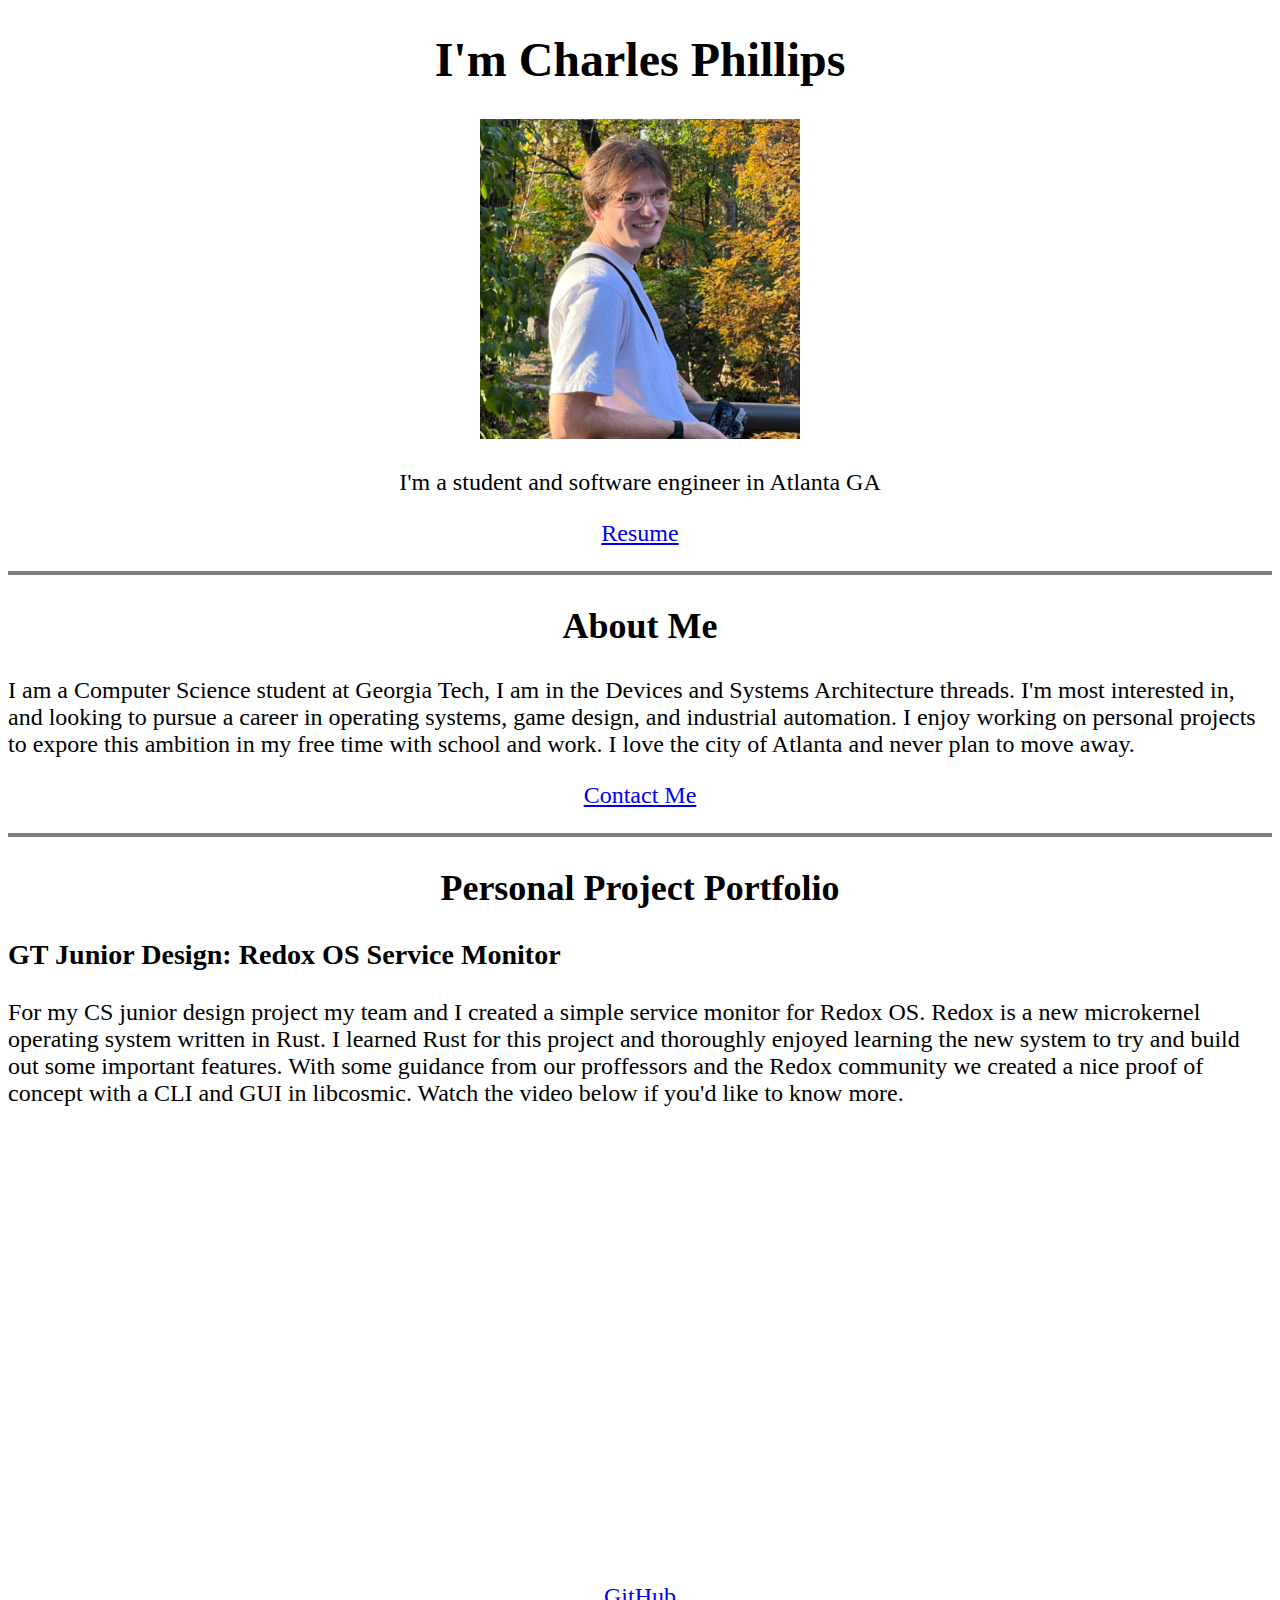
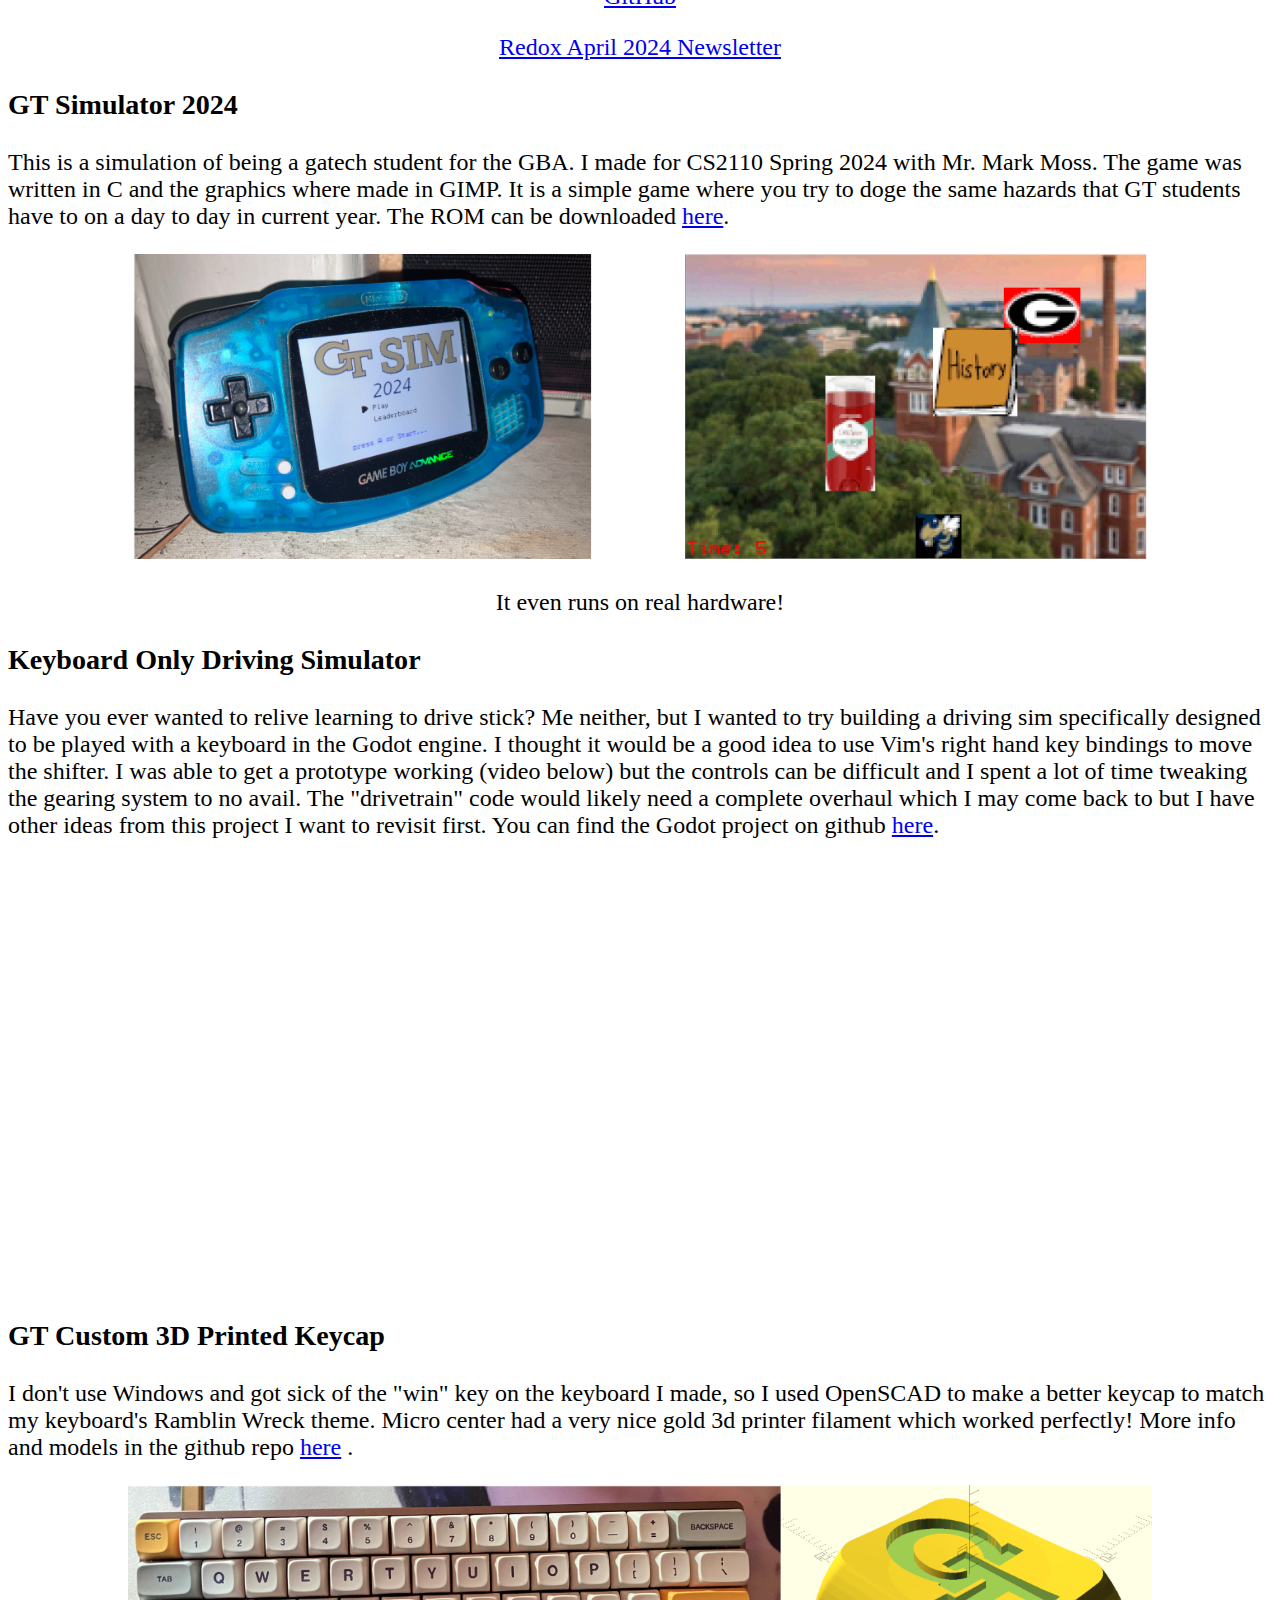
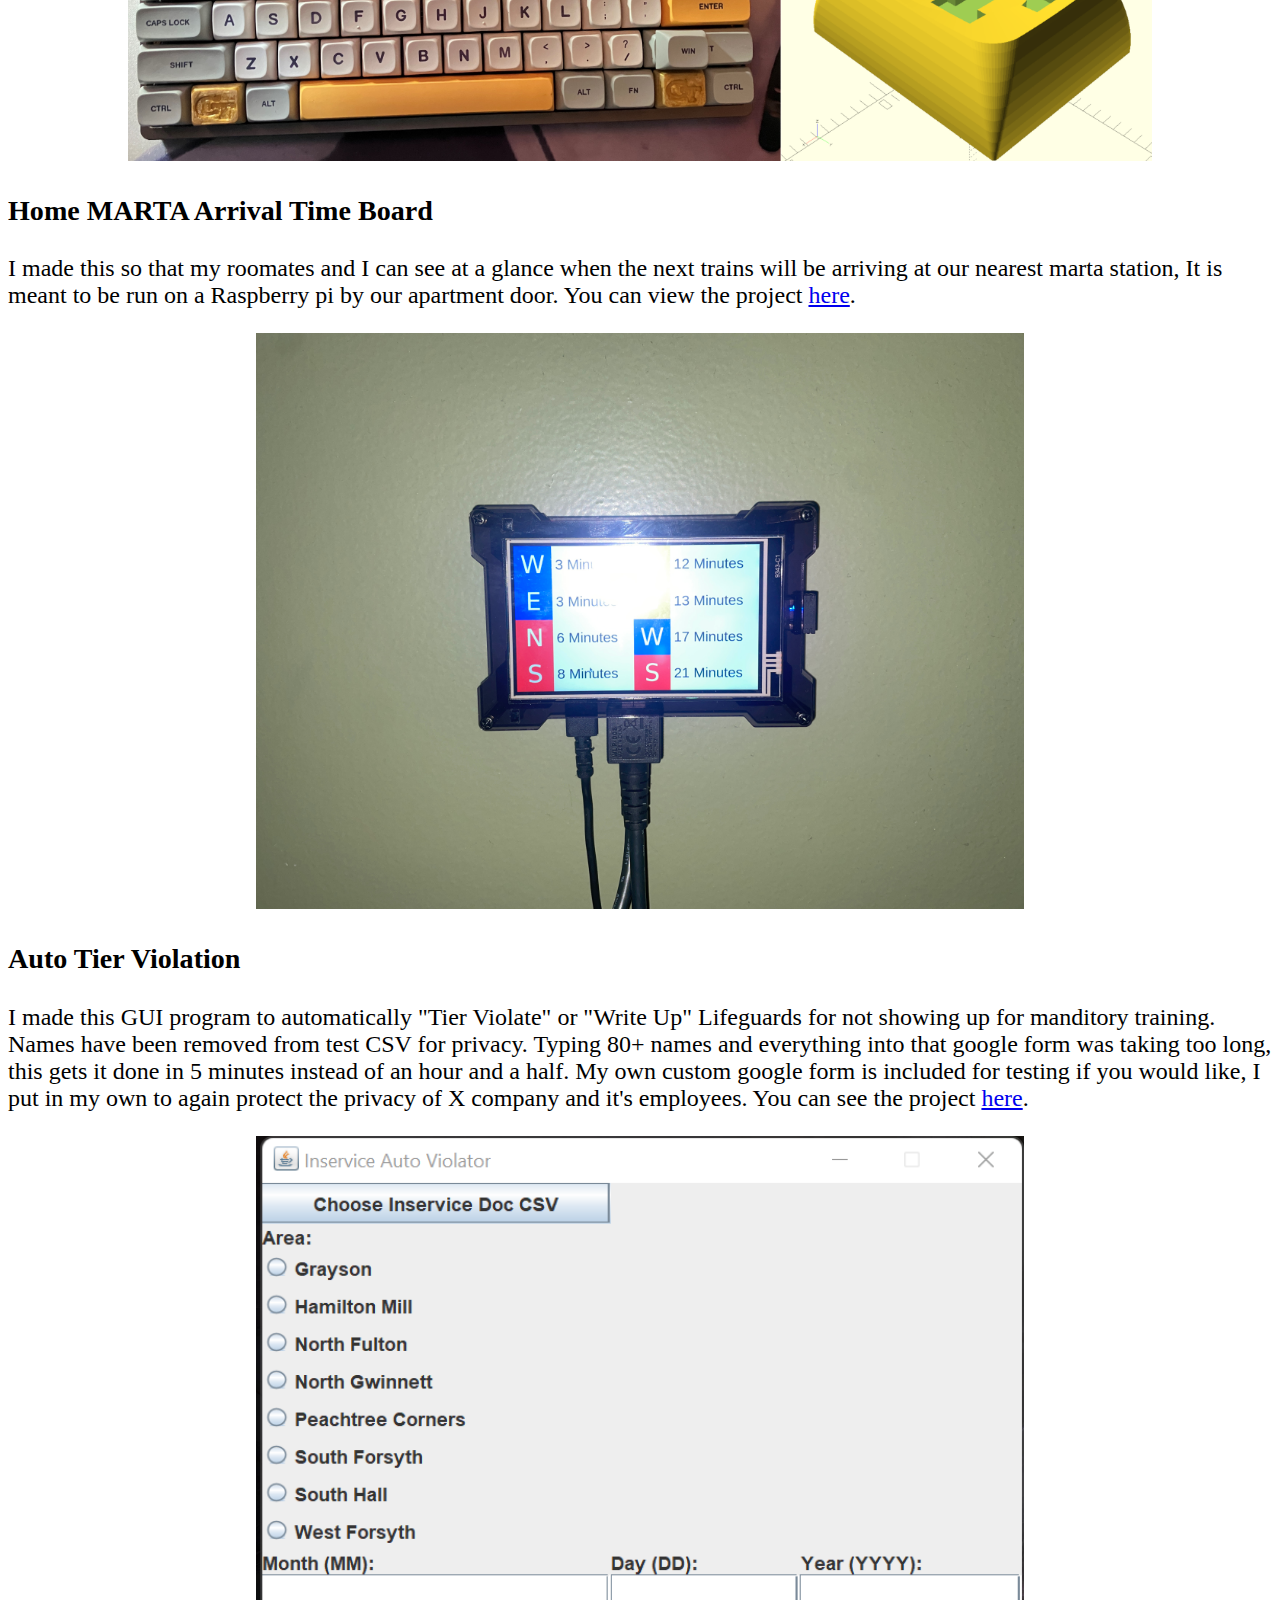
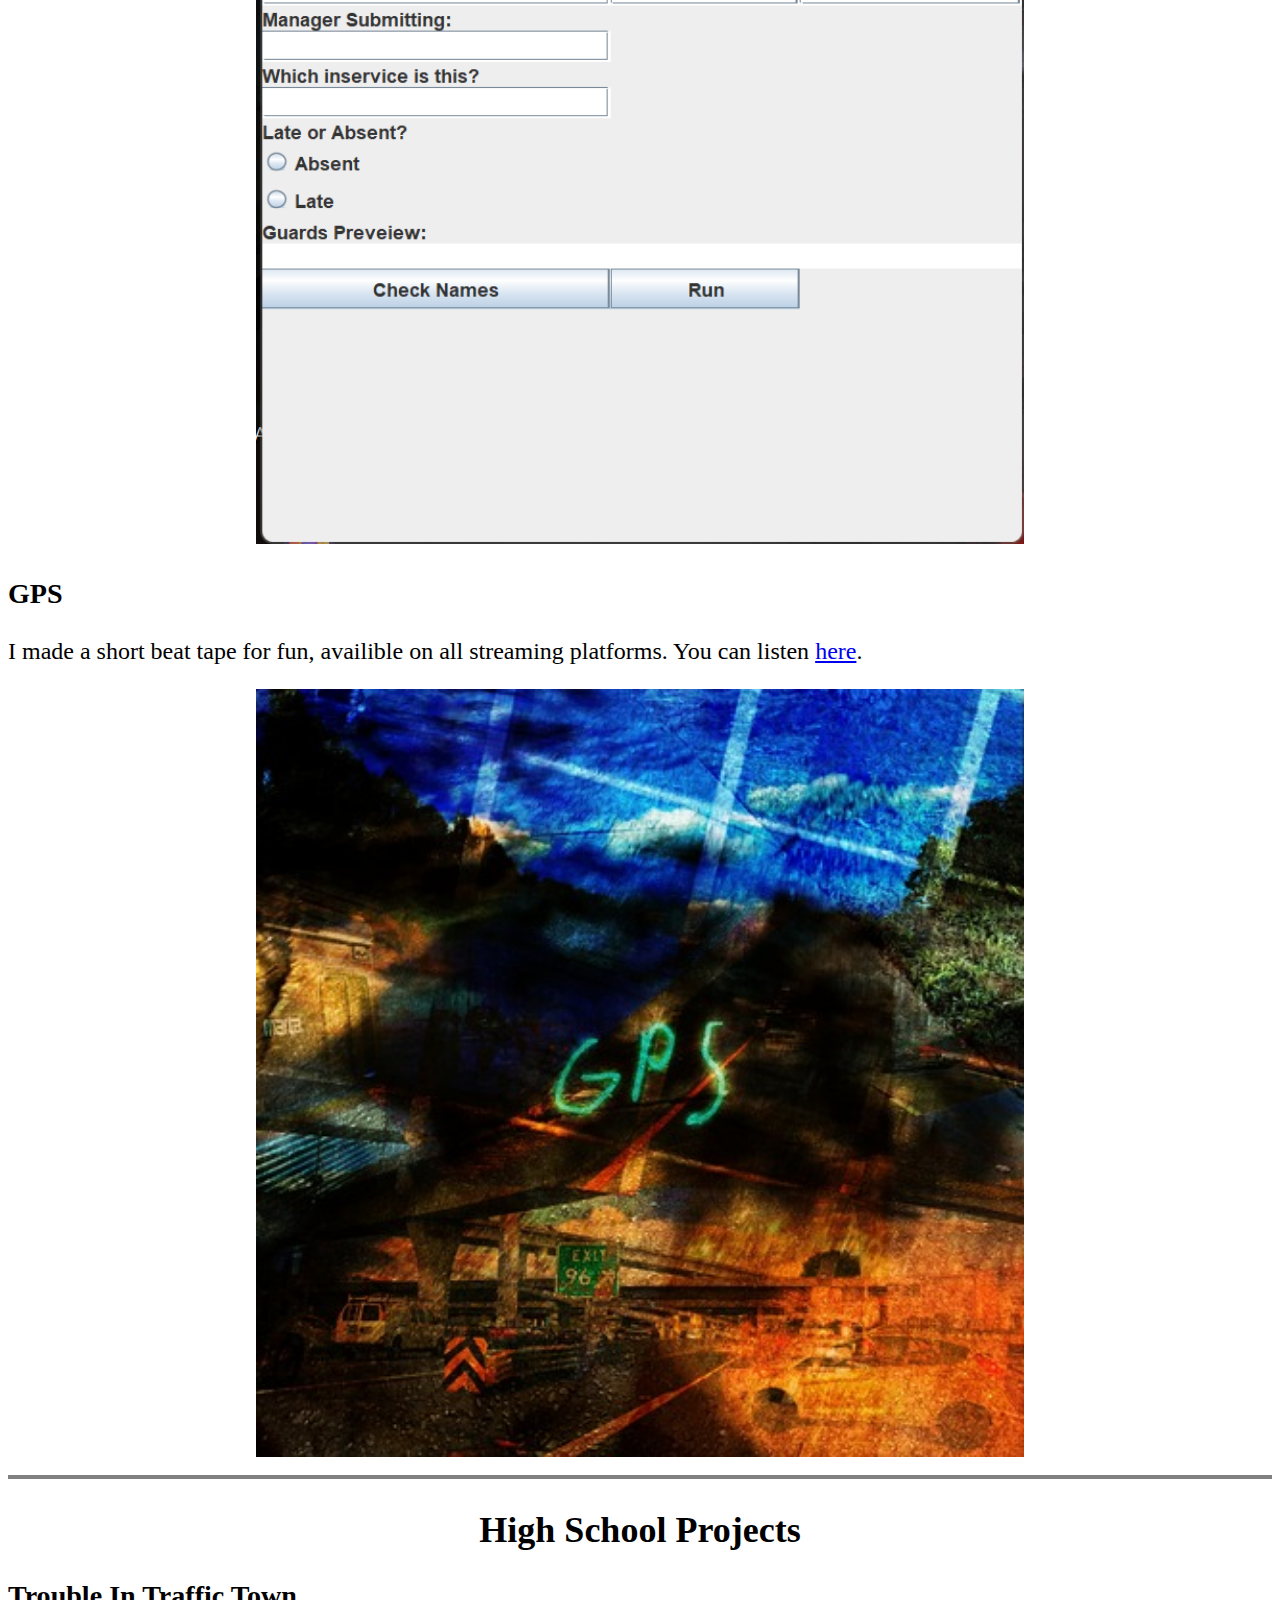
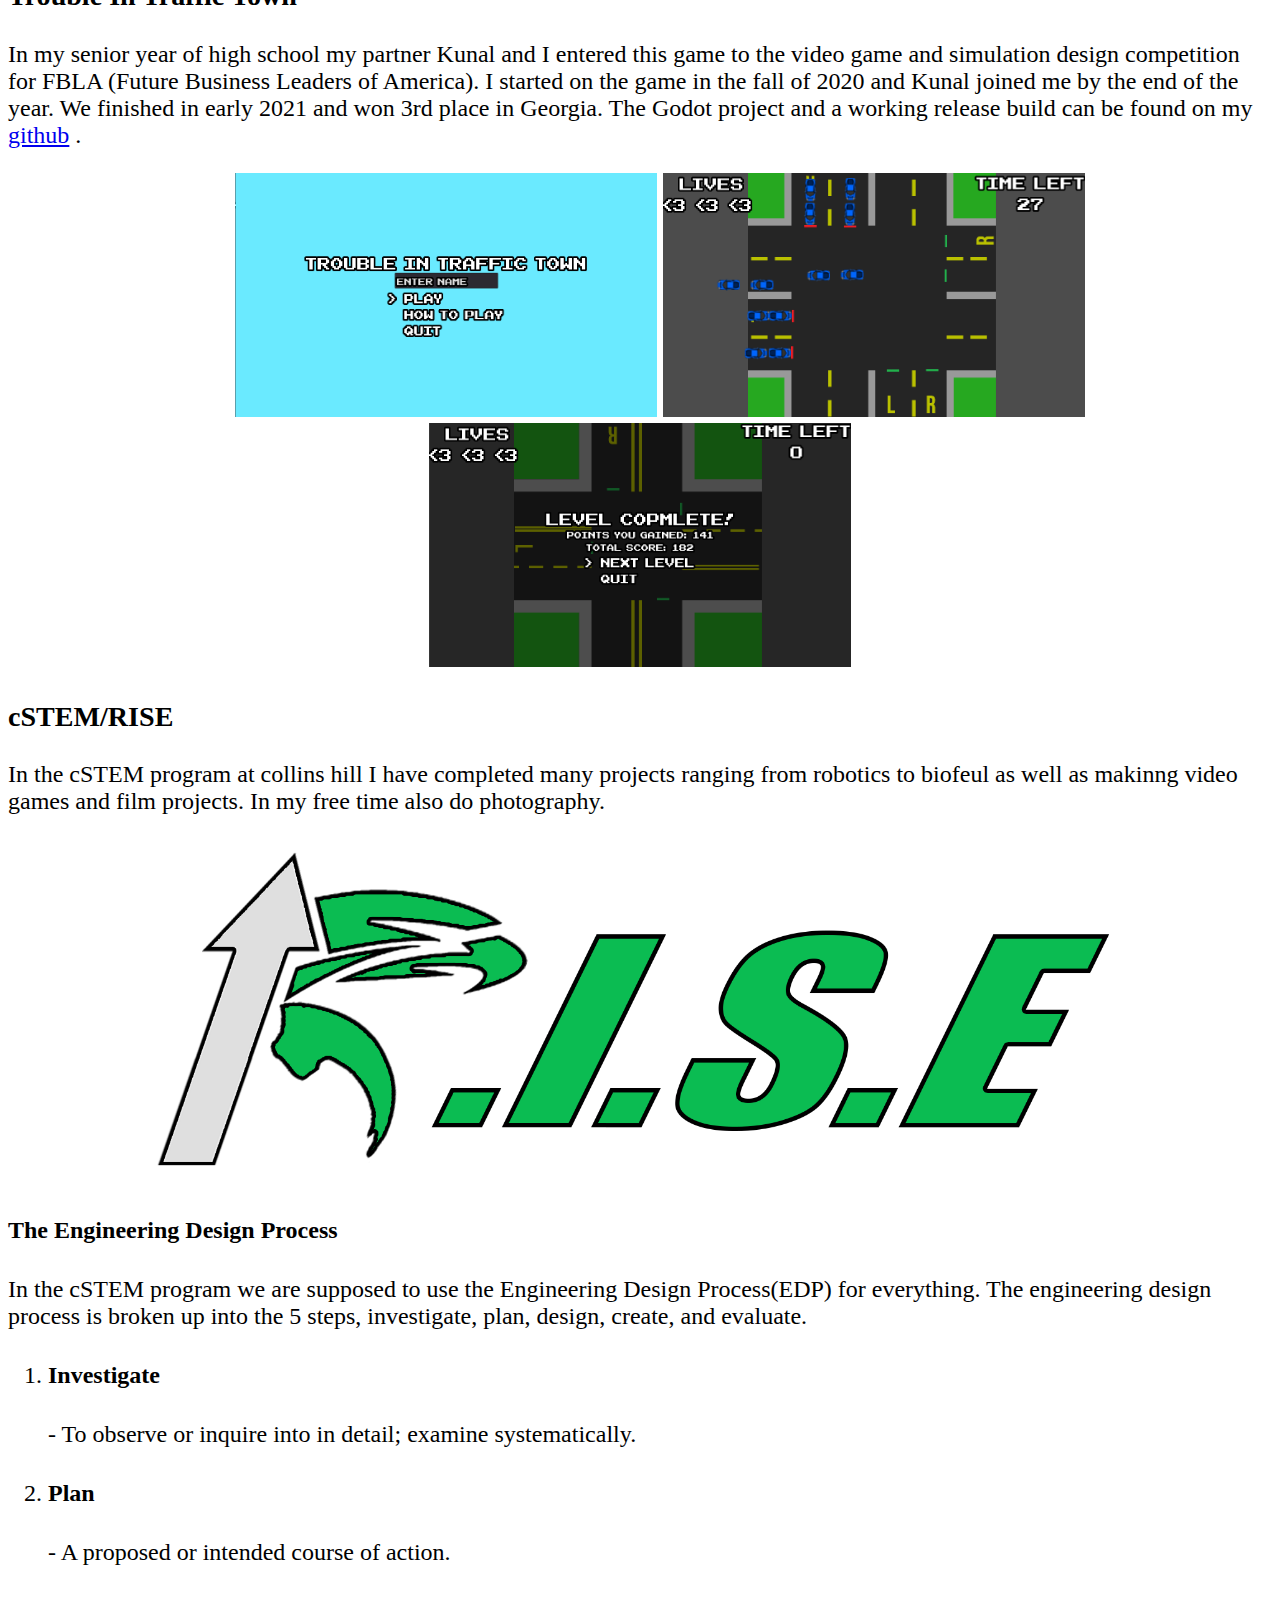
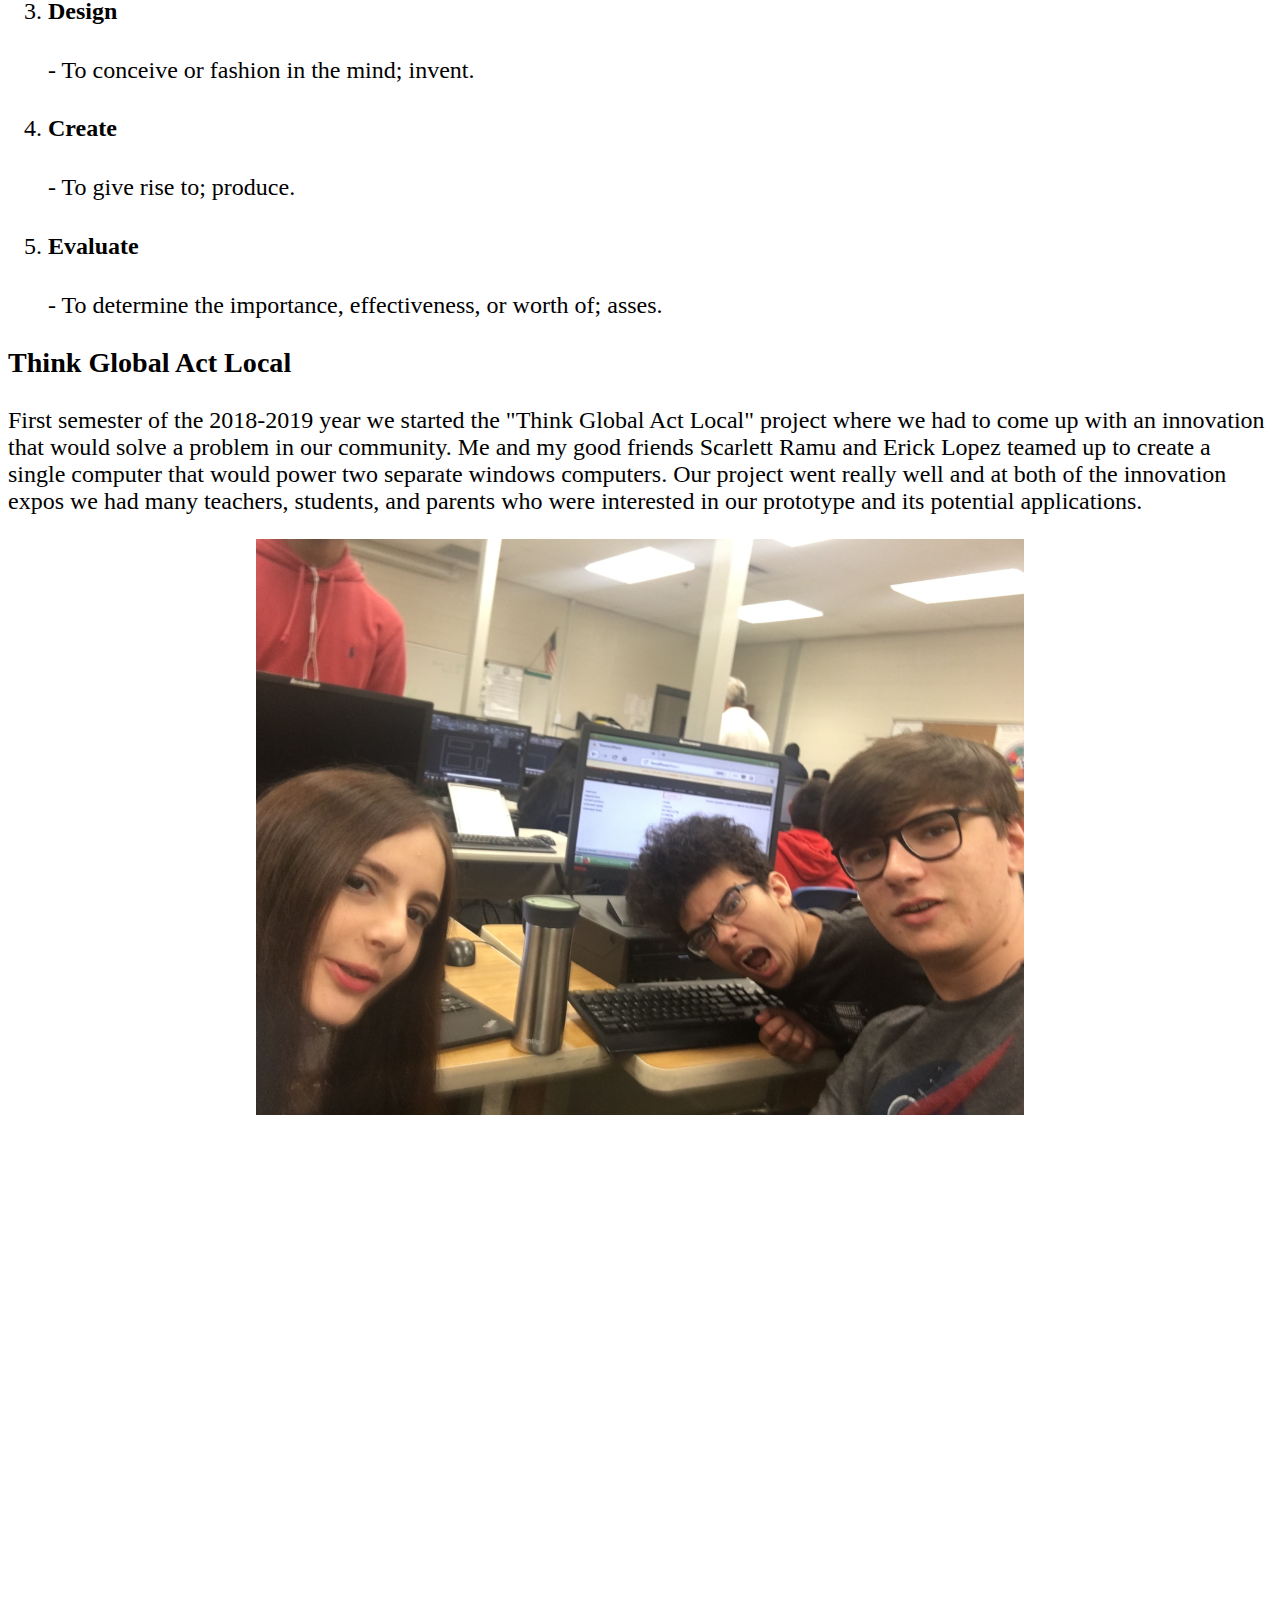
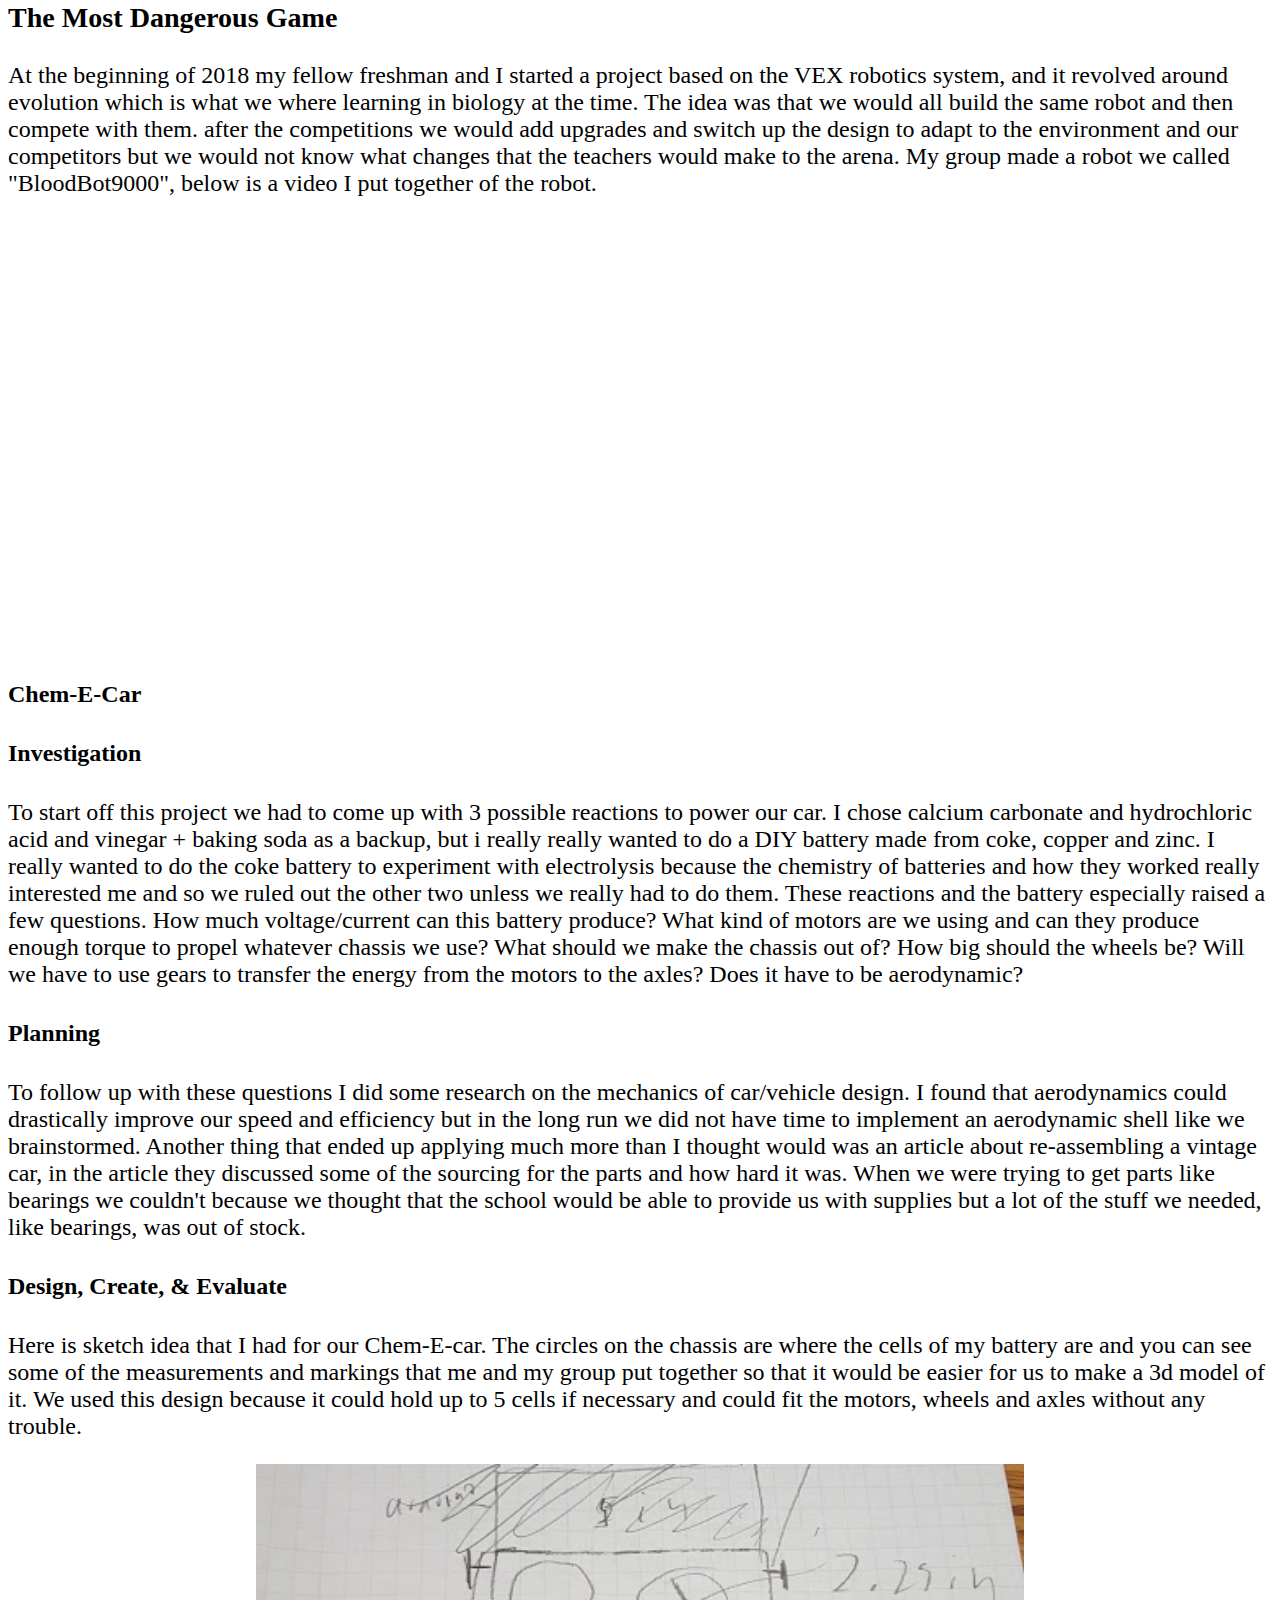
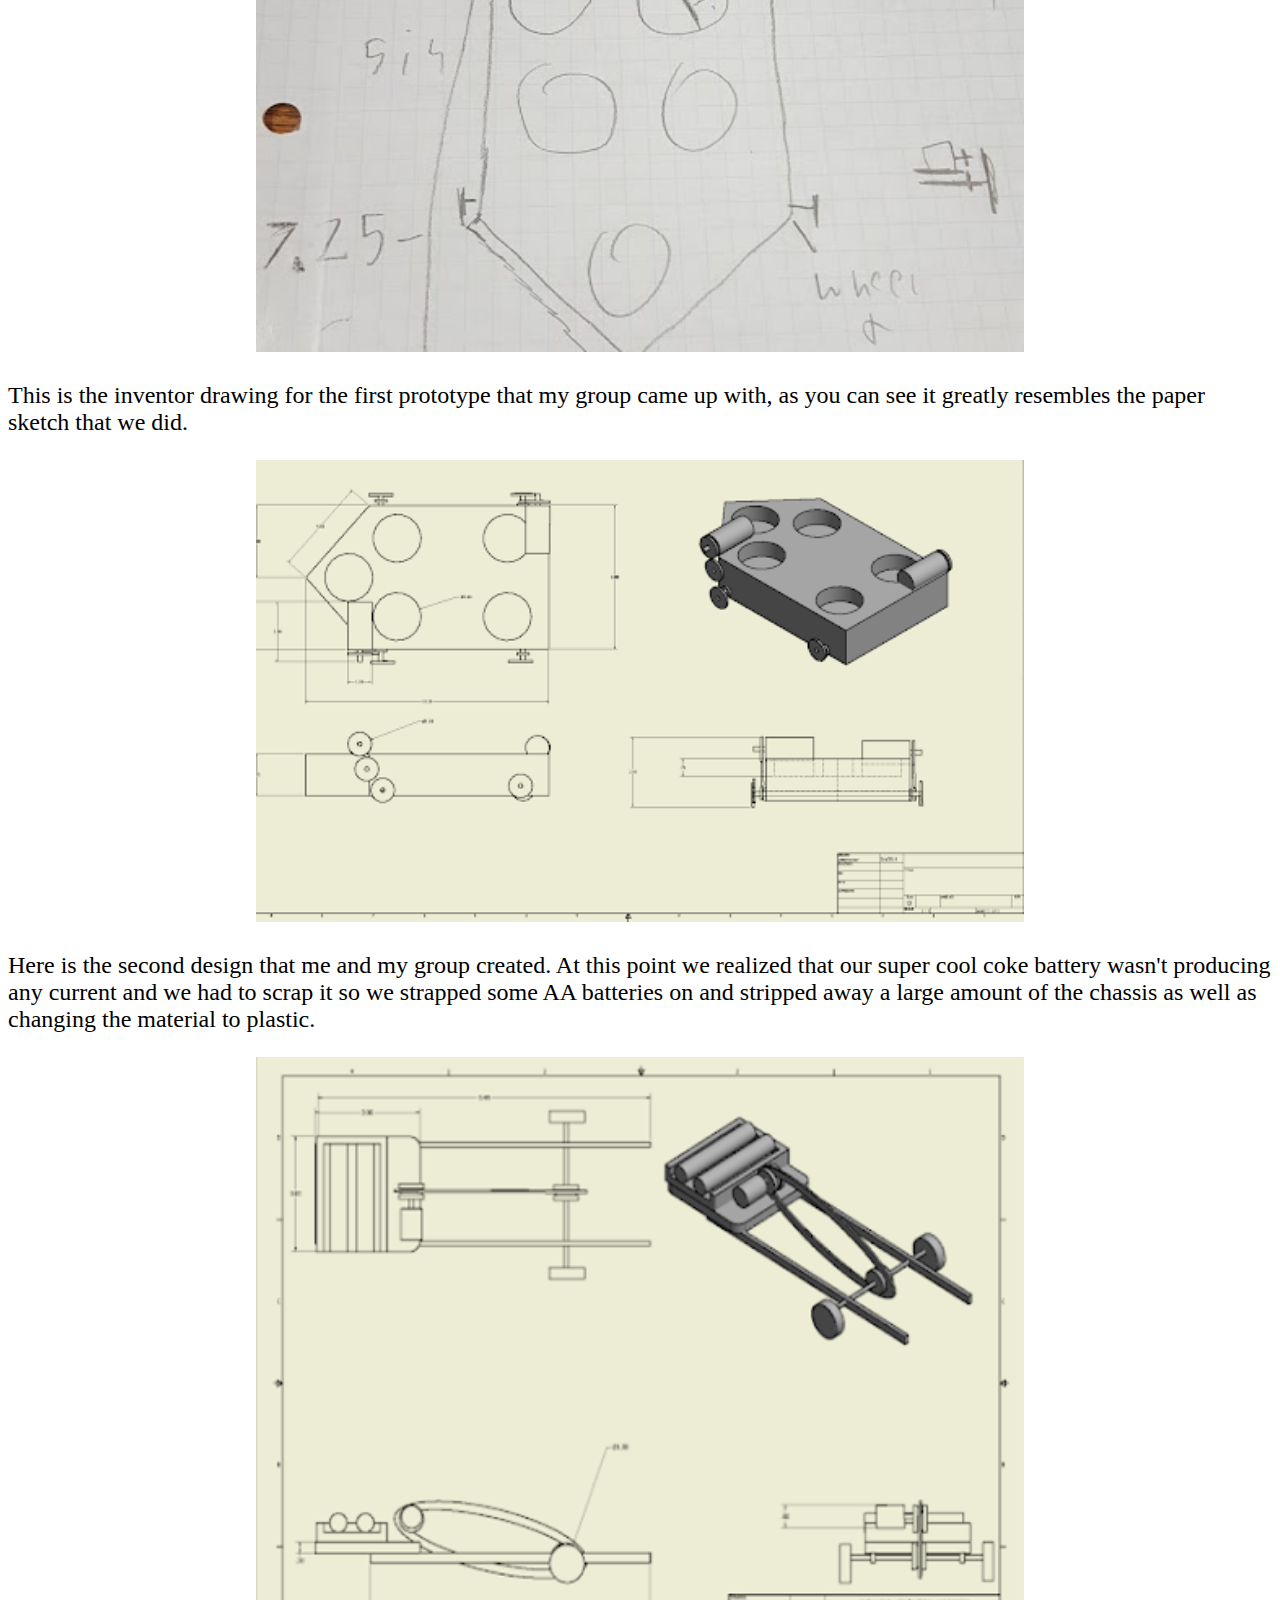
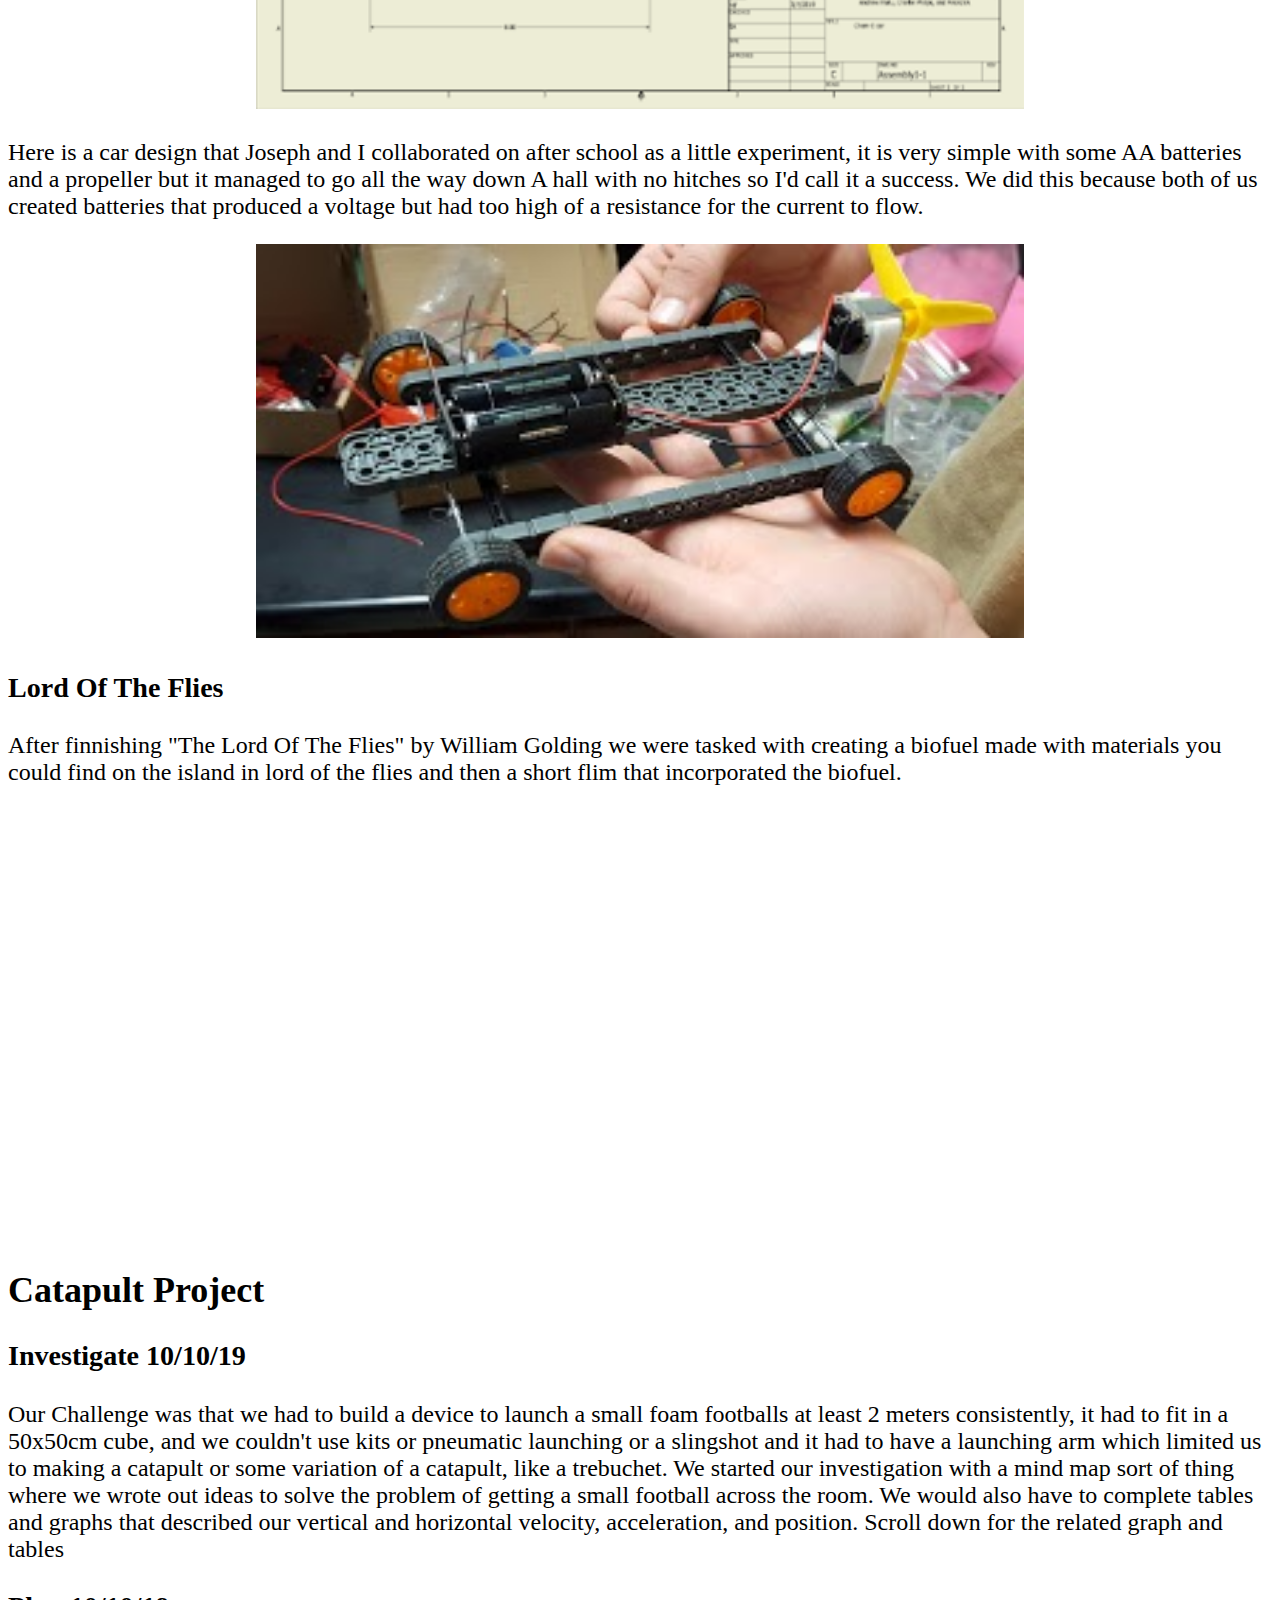
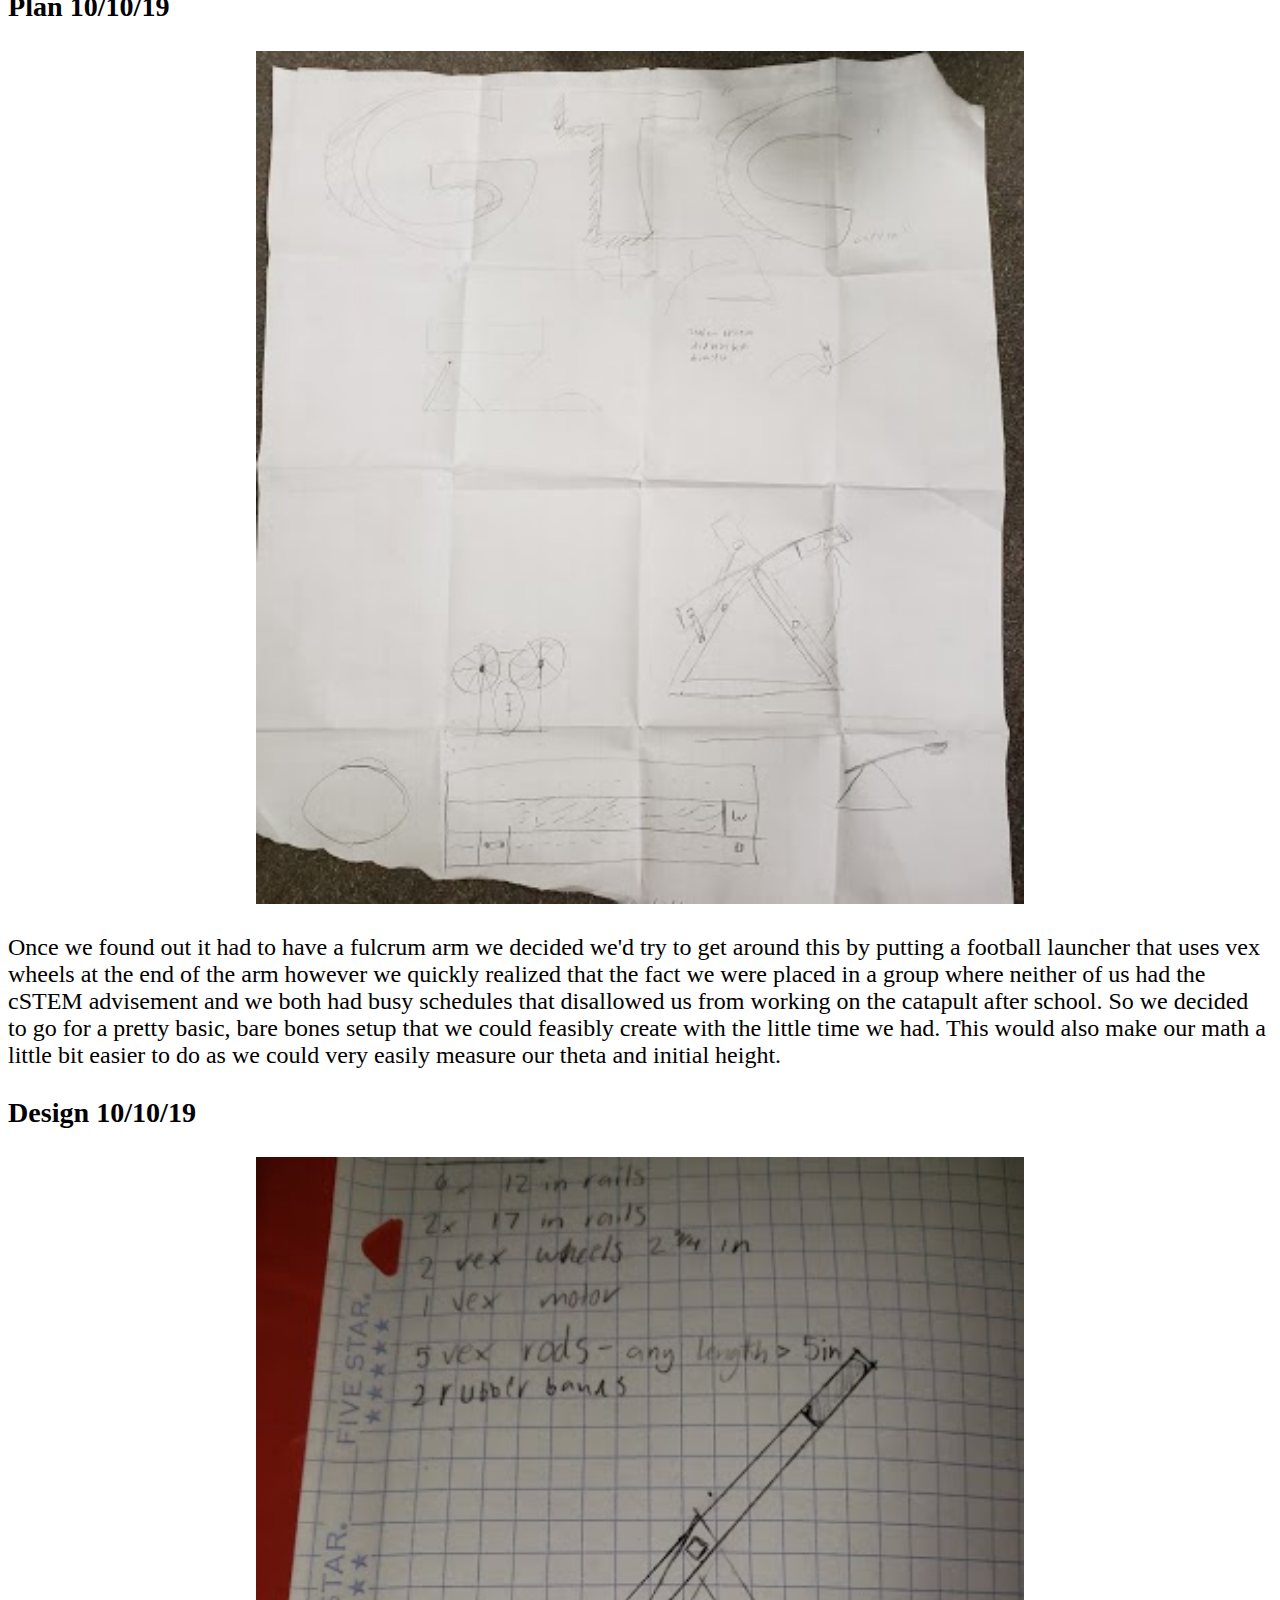
<file: index.html>
<!doctype html>
<html lang="en">

<style>
:root {
    color-scheme: light dark;
}
a:link {
  color: light-dark(#0000EE, aqua);
}
a:visited {
  color:light-dark(#551A8B, blueviolet);
}
a:hover, a:active {
  color:light-dark(#0000FF, aquamarine);
}
body {
  font-size: 1.5rem;
  background-color: light-dark(white, #222222);
  color: light-dark(black, rgb(238, 238, 238));
}
img, iframe{
    width: 60vw;
}
.bigimg {
  width: 80vw;
}
.medimg {
  width: 40vw;
}
.smallimg{
  width: 33vw;
}
iframe {
    height: 33vw;
    margin-left: 0%;
}
@media (min-width: 300px) {
  .portrait {
    width: 36vw;
  }
}
@media (min-width: 768px) {
  .portrait {
    width: 25vw;
  }
}
</style>

<head>
  <title>Charles Phillips</title>
  <meta charset="utf-8">
  <meta name="viewport" content="width=device-width, initial-scale=1, shrink-to-fit=no">

</head>
<!--style="font-size: 24px; background-color:#222222; color:rgb(238, 238, 238);"-->
<body data-spy="scroll" data-target=".site-navbar-target" data-offset="300" >



  <div class="site-wrap">

  <div class="site-blocks-cover overlay bg-light" id="home-section" style="text-align: center;">
    <h1 class="text-black">I'm Charles Phillips</h1>
    <img src="images/me.jpg" alt="Image" class="portrait">
    <p class="lead">I'm a student and software engineer in Atlanta GA</p>
    <p><a href="resume.pdf" class="btn smoothscroll btn-primary">Resume</a></p>
  </div>
  <hr noShade size=4>


  <h2 style="text-align: center;">About Me</h2>
  <a href="https://share.amuse.io/5SqkIT_oyG0q"></a>
  <p font-size="24px">I am a Computer Science student at Georgia Tech, I am in the Devices and Systems Architecture threads.
    I'm most interested in, and looking to pursue a career in operating systems, game design, and industrial automation. I enjoy working on personal
    projects to expore this ambition in my free time with school and work. I love the city of Atlanta and
    never plan to move away.</p>
  <p style="text-align: center;">
    <a href="#contact-section">Contact Me</a>
  </p>

  <hr noShade size=4>

  <section id="portfolio-section">
        <h2 style="text-align: center;">Personal Project Portfolio</h2>

          <h3 class="section-title">GT Junior Design: Redox OS Service Monitor</h3>
          <p>
            For my CS junior design project my team and I created a simple service monitor for Redox OS. Redox is a new microkernel operating system written in Rust. I learned Rust for this project and thoroughly enjoyed learning the new system to try and build out some important features. With some guidance from our proffessors and the Redox community we created a nice proof of concept with a CLI and GUI in libcosmic. Watch the video below if you'd like to know more.
          </p>
          <div style="text-align: center; align-items: center;">
            <iframe src="https://www.youtube.com/embed/lzeUhNs34CU?si=tTo_pzvZ8wGsh0f_" title="YouTube video player" frameborder="0" style="margin-left: 0vw" allow="accelerometer; autoplay; clipboard-write; encrypted-media; gyroscope; picture-in-picture; web-share" referrerpolicy="strict-origin-when-cross-origin" allowfullscreen></iframe>
            <p style="text-align: center;"><a href="https://github.com/CharlliePhillips/JIF-4328">GitHub</a></p>
            <p style="text-align: center;"><a href="https://www.redox-os.org/news/this-month-250430/">Redox April 2024 Newsletter</a></p>
          </div>

          <h3 class="section-title">GT Simulator 2024</h3>
          <p>This is a simulation of being a gatech student for the GBA. I made for CS2110 Spring 2024 with Mr. Mark Moss.
              The game was written in C and the graphics where made in GIMP. It is a simple game where you try to doge the same hazards that GT students have to on a day to day in current year. The ROM can be downloaded <a
              href="https://github.com/CharlliePhillips/GTSIMULATOR2024/releases/tag/1.0">here</a>.</p>
          <div style="align-items: center; text-align: center;">
            <img src="images/gtsim.png" alt="Image" class="bigimg">
            <p style="text-align: center;">It even runs on real hardware!</p>
          </div>

          <h3 class="section-title">Keyboard Only Driving Simulator</h3>
          <p>Have you ever wanted to relive learning to drive stick? Me neither, but I wanted to try building a driving sim specifically designed to be played with a keyboard in the Godot engine. I thought it would be a good idea to use Vim's right hand key bindings to move the shifter. I was able to get a prototype working (video below) but the controls can be difficult and I spent a lot of time tweaking the gearing system to no avail. The "drivetrain" code would likely need a complete overhaul which I may come back to but I have other ideas from this project I want to revisit first. You can find the Godot project on github <a
              href="https://github.com/CharlliePhillips/drive">here</a>.</p>
          <div style="text-align: center;">
            <iframe width="500" height="281" src="https://www.youtube.com/embed/fP_7vIZ4igs?si=keXci5gBVJmAeRmO" title="YouTube video player" frameborder="0" allow="accelerometer; autoplay; clipboard-write; encrypted-media; gyroscope; picture-in-picture; web-share" referrerpolicy="strict-origin-when-cross-origin" allowfullscreen></iframe>
          </div>

          <h3 class="section-title">GT Custom 3D Printed Keycap</h3>
          <p>
            I don't use Windows and got sick of the "win" key on the keyboard I made, so I used OpenSCAD to make a better keycap to match my keyboard's Ramblin Wreck theme. Micro center had a very nice gold 3d printer filament which worked perfectly! More info and models in the github repo <a href="https://github.com/CharlliePhillips/GTXDA125U-Keycap">here</a>
            .
          </p>
          <div style="text-align: center;">
            <img src="images/keycap.png" alt="Image" class="bigimg">
          </div>


          <h3 class="section-title">Home MARTA Arrival Time Board</h3>
          <p>I made this so that my roomates and I can see at a glance when the next trains will be arriving at our
            nearest marta station, It is meant to be run on a Raspberry pi
            by our apartment door. You can view the project <a
              href="https://github.com/CharlliePhillips/HomeMartaBoard">here</a>.</p>
          <div style="text-align: center;">
            <img src="images/marta.JPG" alt="Image">
          </div>

          <h3 class="section-title">Auto Tier Violation</h3>
          <p>I made this GUI program to automatically "Tier Violate" or "Write Up" Lifeguards for not showing up for
            manditory training. Names have been removed from test CSV for privacy. Typing 80+ names and everything
            into that google form was taking too long, this gets it done in 5 minutes instead of an hour and a half.
            My own custom google form is included for testing if you would like, I put in my own to again protect the
            privacy of X company and it's employees. You can see the project <a
              href="https://github.com/CharlliePhillips/AutoViolate">here</a>.</p>
          <div style="text-align: center;">
            <img src="images/autoviolate.png" alt="Image">
          </div>


          <h3 class="section-title">GPS</h3>
          <p>I made a short beat tape for fun, availible on all streaming platforms. You can listen <a
              href="https://share.amuse.io/5SqkIT_oyG0q">here</a>.</p>
          <div style="text-align: center;">
            <img src="images/gps.jpg" alt="Image">
          </div>

        <hr noshade size=4>
        <h2 style="text-align: center">High School Projects</h2>

          <h3 class="section-title">Trouble In Traffic Town</h3>
          <p>
            In my senior year of high school my partner Kunal and I entered this game to the video game and simulation design competition for FBLA (Future Business Leaders of America). I started on the game in the fall of 2020 and Kunal joined me by the end of the year. We finished in early 2021 and won 3rd place in Georgia. The Godot project and a working release build can be found on my
            <a href="https://github.com/CharlliePhillips/kaneda">github</a>
            .
          </p>
          <div style="text-align: center;">
            <ul style="display: inline;">
              <li style="display: inline-block;">
                <img src="images/ttttitle.png" alt="Image" class="smallimg">
              </li>
              <li style="display: inline-block;">
                <img src="images/tttlevel.png" alt="Image" class="smallimg">
              </li>
              <li style="display: inline-block;">
                <img src="images/tttscore.png" alt="Image" class="smallimg">
              </li>
            </ul>
          </div>

          <h3 class="section-title">cSTEM/RISE</h3>

          <p>In the cSTEM program at collins hill I have completed many projects ranging from robotics to
            biofeul as
            well as makinng video games and film projects. In my free time also do photography.</p>
          <div style="text-align: center;">
            <img src="images/RISE.png" alt="Image" class="bigimg">
          </div>
          <h4>The Engineering Design Process</h4>
          <p>In the cSTEM program we are supposed to use the Engineering Design Process(EDP) for everything. The
            engineering design process is broken up into the 5 steps, investigate, plan, design, create, and
            evaluate.
          </p>
          <ol>
            <li>
                <h4>Investigate</h4> - To observe or inquire into in detail; examine systematically.
            </li>
            <li>
                <h4>Plan</h4> - A proposed or intended course of action.
            </li>
            <li>
                <h4>Design</h4> - To conceive or fashion in the mind; invent.
            </li>
            <li>
                <h4>Create</h4> - To give rise to; produce.
              </li>
            <li>
                <h4>Evaluate</h4> - To determine the importance, effectiveness, or worth of; asses.
            </li>
          </ol>


          <h3 class="section-title">Think Global Act Local</h3>
          <p>
            First semester of the 2018-2019 year we started the "Think Global Act Local" project where we had
            to
            come
            up with an innovation that would solve a problem in our community. Me and my good friends Scarlett
            Ramu
            and Erick Lopez teamed up to create a single computer that would power two separate windows
            computers.
            Our
            project went really well and at both of the innovation expos we had many teachers, students, and
            parents
            who were interested in our prototype and its potential applications.
          </p>
          <div style="text-align: center;">
            <img src="images/tgal.jpg" alt="Image">
            <p></p>
            <iframe name="avtfxfilm" src="https://www.youtube.com/embed/t9GqtGJJmNw" frameborder="0"  allow="accelerometer; autoplay; encrypted-media; gyroscope; picture-in-picture" allowfullscreen></iframe>
          </div>
          <h3 class="section-title">The Most Dangerous Game</h3>
          <p>At the beginning of 2018 my fellow freshman and I started a project based on the VEX robotics
            system,
            and
            it revolved around evolution which is what we where learning in biology at the time. The idea was
            that
            we
            would all build the same robot and then compete with them. after the competitions we would add
            upgrades
            and switch up the design to adapt to the environment and our competitors but we would not know what
            changes that the teachers would make to the arena. My group made a robot we called "BloodBot9000",
            below
            is a video I put together of the robot.</p>
          <div style="text-align: center;">
            <iframe src="https://www.youtube.com/embed/HBFQXphn2aU" frameborder="0" allow="accelerometer; autoplay; encrypted-media; gyroscope; picture-in-picture" allowfullscreen></iframe>
          </div>
          <h4 class="section-title">Chem-E-Car</h4>
          <h4>Investigation</h4>
          <p>To start off this project we had to come up with 3 possible reactions to power our car. I chose
            calcium
            carbonate and hydrochloric acid and vinegar + baking soda as a backup, but i really really wanted to
            do
            a
            DIY battery made from coke, copper and zinc. I really wanted to do the coke battery to experiment
            with
            electrolysis because the chemistry of batteries and how they worked really interested me and so we
            ruled
            out the other two unless we really had to do them. These reactions and the battery especially raised
            a
            few
            questions. How much voltage/current can this battery produce? What kind of motors are we using and
            can
            they produce enough torque to propel whatever chassis we use? What should we make the chassis out
            of?
            How
            big should the wheels be? Will we have to use gears to transfer the energy from the motors to the
            axles?
            Does it have to be aerodynamic? </p>
          <h4>Planning</h4>
          <p>To follow up with these questions I did some research on the mechanics of car/vehicle design. I
            found
            that aerodynamics could drastically improve our speed and efficiency but in the long run we did not
            have
            time to implement an aerodynamic shell like we brainstormed. Another thing that ended up applying
            much
            more than I thought would was an article about re-assembling a vintage car, in the article they
            discussed
            some of the sourcing for the parts and how hard it was. When we were trying to get parts like
            bearings
            we
            couldn't because we thought that the school would be able to provide us with supplies but a lot of
            the
            stuff we needed, like bearings, was out of stock.</p>
          <h4>Design, Create, & Evaluate</h4>
          <p>Here is sketch idea that I had for our Chem-E-car. The circles on the chassis are where the cells
            of my
            battery are and you can see some of the measurements and markings that me and my group put together
            so
            that it would be easier for us to make a 3d model of it. We used this design because it could hold
            up to
            5
            cells if necessary and could fit the motors, wheels and axles without any trouble.</p>
          <div style="text-align: center;">
            <img src="images/chemSketch.jpg" width="500" alt="Image"  class="img-fluid">
          </div>
          <p>
            This is the inventor drawing for the first prototype that my group came up with, as you can see it greatly resembles the paper sketch that we did.
          </p>
          <div style="text-align: center;">
            <img src="images/Inventor1.png" width="500" alt="Image"  class="img-fluid">
          </div>
          <p>Here is the second design that me and my group created. At this point we realized that our super
            cool
            coke battery wasn't producing any current and we had to scrap it so we strapped some AA batteries on
            and
            stripped away a large amount of the chassis as well as changing the material to plastic.</p>
          <div style="text-align: center;">
            <img src="images/inventor2.png" width="500" alt="Image"  class="img-fluid">
          </div>  
          <p>Here is a car design that Joseph and I collaborated on after school as a little experiment, it is
            very
            simple with some AA batteries and a propeller but it managed to go all the way down A hall with no
            hitches
            so I'd call it a success. We did this because both of us created batteries that produced a voltage
            but
            had
            too high of a resistance for the current to flow.</p>
          <div style="text-align: center;">
            <img src="images/car.jpg" width="500" alt="Image"  class="img-fluid">
          </div>
          <h3 class="section-title">Lord Of The Flies</h3>

          <p>After finnishing "The Lord Of The Flies" by William Golding we were tasked with creating a biofuel
            made
            with materials you could find on the island in lord of the flies and then a short flim that
            incorporated
            the biofuel.</p>
          <!--so our biofuel may or may not have been illegal to make the way we made it....-->
          <div style="text-align: center;">
            <iframe src="https://www.youtube.com/embed/Dcu4jsZT6tM" frameborder="0" allow="accelerometer; autoplay; encrypted-media; gyroscope; picture-in-picture" allowfullscreen></iframe>
          </div>
          <h2 class="section-title">Catapult Project</h2>

          <h3>Investigate 10/10/19</h3>
          <p>Our Challenge was that we had to build a device to launch a small foam footballs at least 2 meters
            consistently, it had to fit in a 50x50cm cube, and we couldn't use kits or pneumatic launching or a
            slingshot and it had to have a launching arm which limited us to making a catapult or some variation
            of
            a
            catapult, like a trebuchet. We started our investigation with a mind map sort of thing where we
            wrote
            out
            ideas to solve the problem of getting a small football across the room. We would also have to
            complete
            tables and graphs that described our vertical and horizontal velocity, acceleration, and position.
            Scroll
            down for the related graph and tables</p>
          <h3>Plan 10/10/19</h3>
          <div style="text-align: center;">
            <img src="images/cat1.jpg" width="500" alt="Image"  class="img-fluid">
          </div>
          <p>Once we found out it had to have a fulcrum arm we decided we'd try to get around this by putting a
            football launcher that uses vex wheels at the end of the arm however we quickly realized that the
            fact
            we
            were placed in a group where neither of us had the cSTEM advisement and we both had busy schedules
            that
            disallowed us from working on the catapult after school. So we decided to go for a pretty basic,
            bare
            bones setup that we could feasibly create with the little time we had. This would also make our math
            a
            little bit easier to do as we could very easily measure our theta and initial height.</p>
          <h3>Design 10/10/19</h3>
          <div style="text-align: center;">
            <img src="images/cat2.jpg" alt="Image">
          </div>
          <p>Since neither of us had the cSTEM advisement we had little time to build let alone design the
            catapult.
            however when we did have a chance to design we drew out something that we thought would work well
            and we
            could complete in a reasonable amount of time. The drawing is very basic, it only has the launching
            arm,
            a
            base, and some rubber bands to power it.</p>
           <div style="text-align: center;">
            <img src="images/cat3.jpg" alt="Image">
           </div>
          <h3>Create 10/12/19</h3>
          <p>The creation of our first prototype was relatively quick and easy reflecting the basic design we
            created.
            You might initially think this as a relatively bad thing but it was exactly what we needed due to
            our
            extreme time constraint. We were able to finish our first prototype in about an hour after school in
            the
            engineering room.below is one of the videos of what we made that day</p>
          <h3>Evaluate - Test 10/18/19 & 10/24/19</h3>
          <p>Our first test went horrible to be frank, our rubber bands didn't have enough tension to actually
            pull
            the launching arm around the fulcrum to launch the ball so we took turns powering the catapult. Not
            only
            did our design barley work at all, it was extremely inconsistent but we averaged about 1.4 seconds
            in
            the
            air and about a 2.7 meter range. but the minimum distance we got was .3 meters and the max was 6 so
            we
            really needed to fix some things.</p>
            <div style="text-align: center;">
              <iframe style="height: 22vw; vertical-align: top;" class="medimg" src="https://www.youtube.com/embed/IOL3nXUxdnQ" frameborder="0" allow="accelerometer; autoplay; encrypted-media; gyroscope; picture-in-picture" allowfullscreen></iframe>
              <img src="images/tables.png" alt="Image" class="medimg">
              <img style="vertical-align: top;" src="images/displacment.PNG" alt="Image" class="medimg">
              <img src="images/MLD.png" alt="Image" class="medimg">
            </div>
          <h3>Final Product</h3>
          <p>
            Our final product was much better despite only having a range of about a meter. The final product was much more consistent and we were able to more accurately calculate where the football would be at any given point. below is a video of our final product.
          </p>
          <div style="text-align: center;">
            <iframe src="https://www.youtube.com/embed/AXoxjcar0uI" frameborder="0" allow="accelerometer; autoplay; encrypted-media; gyroscope; picture-in-picture" allowfullscreen></iframe>
          </div>
  </section>

  <hr noshade size=4>

  <section id="contact-section">
    <div style="text-align: center;">
      <h2 class="section-title text-center mb-5">Contact Me</h2>
      <a>charlie_l_phillips@proton.me</a>
    </div>
  </section>

  <footer>
    <div style="text-align: center;">
      <h3 class="footer-title">School Address</h3>
      <p><span class="d-inline-block d-md-block">266 Ferst Dr NW,</span> Atlanta, GA 30332, USA</p>
      <h3 class="footer-title">Links</h3>
      <a href="https://youtube.com/c/sparercheese">Main youtube channel</a>
      <a href="https://youtube.com/channel/UCozi5znjwwGR50RLvOJEO2g">Secondary youtube channel</a>
      <hr noshade size=4>
      <p style="text-align: center;">© Charles Phillips 2025</p>
    </div>
  </footer>
</body>
</html>
</file>
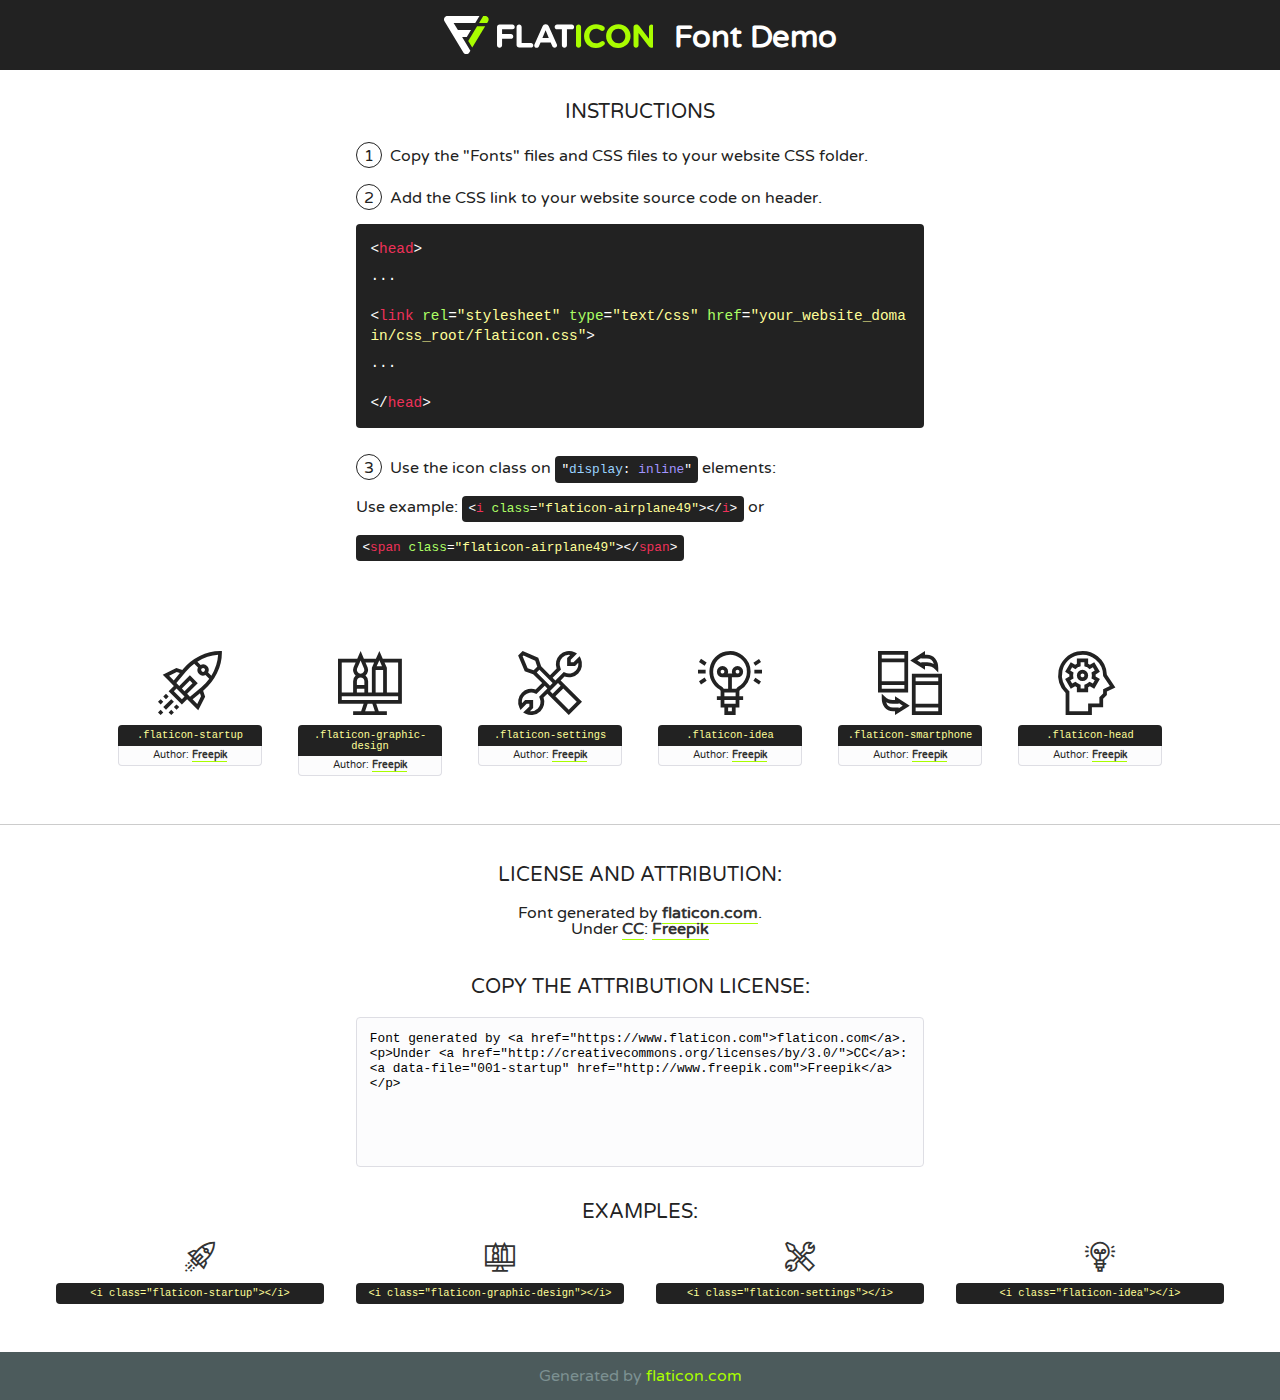
<file: fonts/flaticon/font/flaticon.html>
<!DOCTYPE html>
<!--
  Flaticon icon font: Flaticon
  Creation date: 03/04/2019 06:02
-->
<html>
<!DOCTYPE html>
<html>

<head>
    <title>Flaticon WebFont</title>
    <link href="http://fonts.googleapis.com/css?family=Varela+Round" rel="stylesheet" type="text/css" />
    <link rel="stylesheet" type="text/css" href="flaticon.css">
    <meta charset="UTF-8">
    <style>
    html, body, div, span, applet, object, iframe,
    h1, h2, h3, h4, h5, h6, p, blockquote, pre,
    a, abbr, acronym, address, big, cite, code,
    del, dfn, em, img, ins, kbd, q, s, samp,
    small, strike, strong, sub, sup, tt, var,
    b, u, i, center,
    dl, dt, dd, ol, ul, li,
    fieldset, form, label, legend,
    table, caption, tbody, tfoot, thead, tr, th, td,
    article, aside, canvas, details, embed, 
    figure, figcaption, footer, header, hgroup, 
    menu, nav, output, ruby, section, summary,
    time, mark, audio, video {
        margin: 0;
        padding: 0;
        border: 0;
        font-size: 100%;
        font: inherit;
        vertical-align: baseline;
    }
    /* HTML5 display-role reset for older browsers */
    article, aside, details, figcaption, figure, 
    footer, header, hgroup, menu, nav, section {
        display: block;
    }
    body {
        line-height: 1;
    }
    ol, ul {
        list-style: none;
    }
    blockquote, q {
        quotes: none;
    }
    blockquote:before, blockquote:after,
    q:before, q:after {
        content: '';
        content: none;
    }
    table {
        border-collapse: collapse;
        border-spacing: 0;
    }
    body {
        font-family: 'Varela Round', Helvetica, Arial, sans-serif;
        font-size: 16px;
        color: #222;
    }
    a {
        color: #333;
        border-bottom: 1px solid #a9fd00;
        font-weight: bold;
        text-decoration: none;
    }
    * {
        -moz-box-sizing: border-box;
        -webkit-box-sizing: border-box;
        box-sizing: border-box;
        margin: 0;
        padding: 0;
    }
    [class^="flaticon-"]:before, [class*=" flaticon-"]:before, [class^="flaticon-"]:after, [class*=" flaticon-"]:after {
        font-family: Flaticon;
        font-size: 30px;
        font-style: normal;
        margin-left: 20px;
        color: #333;
    }
    .wrapper {
        max-width: 600px;
        margin: auto;
        padding: 0 1em;
    }
    .title {
        font-size: 1.25em;
        text-align: center;
        margin-bottom: 1em;
        text-transform: uppercase;
    }
    header {
        text-align: center;
        background-color: #222;
        color: #fff;
        padding: 1em;
    }
    header .logo {
        width: 210px;
        height: 38px;
        display: inline-block;
        vertical-align: middle;
        margin-right: 1em;
        border: none;
    }
    header strong {
        font-size: 1.95em;
        font-weight: bold;
        vertical-align: middle;
        margin-top: 5px;
        display: inline-block;
    }
    .demo {
        margin: 2em auto;
        line-height: 1.25em;
    }
    .demo ul li {
        margin-bottom: 1em;
    }
    .demo ul li .num {
        color: #222;
        border-radius: 20px;
        display: inline-block;
        width: 26px;
        padding: 3px;
        height: 26px;
        text-align: center;
        margin-right: 0.5em;
        border: 1px solid #222;
    }
    .demo ul li code {
        background-color: #222;
        border-radius: 4px;
        padding: 0.25em 0.5em;
        display: inline-block;
        color: #fff;
        font-family: Consolas,Monaco,Lucida Console,Liberation Mono,DejaVu Sans Mono,Bitstream Vera Sans Mono,Courier New, monospace;
        font-weight: lighter;
        margin-top: 1em;
        font-size: 0.8em;
        word-break: break-all;
    }
    .demo ul li code.big {
        padding: 1em;
        font-size: 0.9em;
    }
    .demo ul li code .red {
        color: #EF3159;
    }
    .demo ul li code .green {
        color: #ACFF65;
    }
    .demo ul li code .yellow {
        color: #FFFF99;
    }
    .demo ul li code .blue {
        color: #99D3FF;
    }
    .demo ul li code .purple {
        color: #A295FF;
    }
    .demo ul li code .dots {
        margin-top: 0.5em;
        display: block;
    }
    #glyphs {
        border-bottom: 1px solid #ccc;
        padding: 2em 0;
        text-align: center;
    }
    .glyph {
        display: inline-block;
        width: 9em;
        margin: 1em;
        text-align: center;
        vertical-align: top;
        background: #FFF;
    }
    .glyph .glyph-icon {
        padding: 10px;
        display: block;
        font-family:"Flaticon";
        font-size: 64px;
        line-height: 1;
    }
    .glyph .glyph-icon:before {
        font-size: 64px;
        color: #222;
        margin-left: 0;
    }
    .class-name {
        font-size: 0.65em;
        background-color: #222;
        color: #fff;
        border-radius: 4px 4px 0 0;
        padding: 0.5em;
        color: #FFFF99;
        font-family: Consolas,Monaco,Lucida Console,Liberation Mono,DejaVu Sans Mono,Bitstream Vera Sans Mono,Courier New, monospace;
    }
    .author-name {
        font-size: 0.6em;
        background-color: #fcfcfd;
        border: 1px solid #DEDEE4;
        border-top: 0;
        border-radius: 0 0 4px 4px;
        padding: 0.5em;
    }
    .class-name:last-child {
        font-size: 10px;
        color:#888;
    }
    .class-name:last-child a {
        font-size: 10px;
        color:#555;
    }
    .class-name:last-child a:hover {
        color:#a9fd00;
    }
    .glyph > input {
        display: block;
        width: 100px;
        margin: 5px auto;
        text-align: center;
        font-size: 12px;
        cursor: text;
    }
    .glyph > input.icon-input {
        font-family:"Flaticon";
        font-size: 16px;
        margin-bottom: 10px;
    }
    .attribution .title {
        margin-top: 2em;
    }
    .attribution textarea {
        background-color: #fcfcfd;
        padding: 1em;
        border: none;
        box-shadow: none;
        border: 1px solid #DEDEE4;
        border-radius: 4px;
        resize: none;
        width: 100%;
        height: 150px;
        font-size: 0.8em;
        font-family: Consolas,Monaco,Lucida Console,Liberation Mono,DejaVu Sans Mono,Bitstream Vera Sans Mono,Courier New, monospace;
        -webkit-appearance: none;
    }
    .iconsuse {
        margin: 2em auto;
        text-align: center;
        max-width: 1200px;
    }
    .iconsuse:after {
        content: '';
        display: table;
        clear: both;
    }
    .iconsuse .image {
        float: left;
        width: 25%;
        padding: 0 1em;
    }
    .iconsuse .image p {
        margin-bottom: 1em;
    }
    .iconsuse .image span {
        display: block;
        font-size: 0.65em;
        background-color: #222;
        color: #fff;
        border-radius: 4px;
        padding: 0.5em;
        color: #FFFF99;
        margin-top: 1em;
        font-family: Consolas,Monaco,Lucida Console,Liberation Mono,DejaVu Sans Mono,Bitstream Vera Sans Mono,Courier New, monospace;
    }
    #footer {
        text-align: center;
        background-color: #4C5B5C;
        color: #7c9192;
        padding: 1em;
    }
    #footer a {
        border: none;
        color: #a9fd00;
        font-weight: normal;
    }
    @media (max-width: 960px) {
        .iconsuse .image {
            width: 50%;
        }
    }
    @media (max-width: 560px) {
        .iconsuse .image {
            width: 100%;
        }
    }
    </style>
</head>

<body class="characters-off">

    <header>
        <a href="https://www.flaticon.com" target="_blank" class="logo">
            <svg version="1.1" xmlns="http://www.w3.org/2000/svg" xmlns:xlink="http://www.w3.org/1999/xlink" xmlns:a="http://ns.adobe.com/AdobeSVGViewerExtensions/3.0/" viewBox="0 0 560.875 102.036" enable-background="new 0 0 560.875 102.036" xml:space="preserve">
                <defs>
                </defs>
                <g>
                    <g class="letters">
                        <path fill="#ffffff" d="M141.596,29.675c0-3.777,2.985-6.767,6.764-6.767h34.438c3.426,0,6.15,2.728,6.15,6.15
                        c0,3.43-2.724,6.149-6.15,6.149h-27.674v13.091h23.719c3.429,0,6.151,2.724,6.151,6.15c0,3.43-2.723,6.149-6.151,6.149h-23.719
                        v17.574c0,3.773-2.986,6.761-6.764,6.761c-3.779,0-6.764-2.989-6.764-6.761V29.675z"></path>
                        <path fill="#ffffff" d="M193.844,29.149c0-3.781,2.985-6.767,6.764-6.767c3.776,0,6.763,2.985,6.763,6.767v42.957h25.039
                        c3.426,0,6.149,2.726,6.149,6.153c0,3.425-2.723,6.15-6.149,6.15h-31.802c-3.779,0-6.764-2.986-6.764-6.768V29.149z"></path>
                        <path fill="#ffffff" d="M241.891,75.71l21.438-48.407c1.492-3.341,4.215-5.357,7.906-5.357h0.792
                        c3.686,0,6.323,2.017,7.815,5.357l21.439,48.407c0.436,0.967,0.701,1.845,0.701,2.723c0,3.602-2.809,6.501-6.414,6.501
                        c-3.161,0-5.269-1.845-6.499-4.655l-4.132-9.661h-27.059l-4.301,10.102c-1.144,2.631-3.426,4.214-6.237,4.214
                        c-3.517,0-6.24-2.81-6.24-6.325C241.1,77.64,241.451,76.677,241.891,75.71z M279.932,58.666l-8.521-20.297l-8.526,20.297H279.932
                        z"></path>
                        <path fill="#ffffff" d="M314.864,35.387H301.86c-3.429,0-6.239-2.813-6.239-6.238c0-3.429,2.811-6.24,6.239-6.24h39.533
                        c3.426,0,6.237,2.811,6.237,6.24c0,3.425-2.811,6.238-6.237,6.238h-13.001v42.785c0,3.773-2.99,6.761-6.764,6.761
                        c-3.779,0-6.764-2.989-6.764-6.761V35.387z"></path>
                        <path fill="#A9FD00" d="M352.615,29.149c0-3.781,2.985-6.767,6.767-6.767c3.774,0,6.761,2.985,6.761,6.767v49.024
                        c0,3.773-2.987,6.761-6.761,6.761c-3.781,0-6.767-2.989-6.767-6.761V29.149z"></path>
                        <path fill="#A9FD00" d="M374.132,53.836v-0.179c0-17.481,13.178-31.801,32.065-31.801c9.22,0,15.459,2.458,20.557,6.238
                        c1.402,1.054,2.637,2.985,2.637,5.357c0,3.692-2.985,6.59-6.681,6.59c-1.845,0-3.071-0.702-4.044-1.319
                        c-3.776-2.813-7.729-4.393-12.562-4.393c-10.364,0-17.831,8.611-17.831,19.154v0.173c0,10.542,7.291,19.329,17.831,19.329
                        c5.715,0,9.492-1.756,13.359-4.834c1.049-0.874,2.458-1.491,4.039-1.491c3.429,0,6.325,2.813,6.325,6.236
                        c0,2.106-1.056,3.78-2.282,4.834c-5.539,4.834-12.036,7.733-21.878,7.733C387.572,85.464,374.132,71.493,374.132,53.836z"></path>
                        <path fill="#A9FD00" d="M433.009,53.836v-0.179c0-17.481,13.79-31.801,32.766-31.801c18.981,0,32.592,14.143,32.592,31.628v0.173
                        c0,17.483-13.785,31.807-32.769,31.807C446.625,85.464,433.009,71.32,433.009,53.836z M484.224,53.836v-0.179
                        c0-10.539-7.725-19.326-18.626-19.326c-10.893,0-18.449,8.611-18.449,19.154v0.173c0,10.542,7.73,19.329,18.626,19.329
                        C476.676,72.986,484.224,64.378,484.224,53.836z"></path>
                        <path fill="#A9FD00" d="M506.233,29.321c0-3.774,2.99-6.763,6.767-6.763h1.401c3.252,0,5.183,1.583,7.029,3.953l26.093,34.265
                        V29.059c0-3.692,2.99-6.677,6.681-6.677c3.683,0,6.671,2.985,6.671,6.677v48.934c0,3.78-2.987,6.765-6.764,6.765h-0.436
                        c-3.257,0-5.188-1.581-7.034-3.953l-27.056-35.492v32.944c0,3.687-2.985,6.676-6.678,6.676c-3.683,0-6.673-2.989-6.673-6.676
                        V29.321z"></path>
                    </g>
                    <g class="insignia">
                        <path fill="#ffffff" d="M48.372,56.137h12.517l11.156-18.537H37.186L25.688,18.539h57.825L94.668,0H9.271
                        C5.925,0,2.842,1.801,1.198,4.716c-1.644,2.907-1.593,6.482,0.134,9.343l50.38,83.501c1.678,2.781,4.689,4.476,7.938,4.476
                        c3.246,0,6.257-1.695,7.935-4.476l2.898-4.804L48.372,56.137z"></path>
                        <g class="i">
                            <path fill="#A9FD00" d="M93.575,18.539h0.031v0.004l21.652,0.004l2.705-4.488c1.727-2.861,1.778-6.436,0.133-9.343
                            C116.454,1.801,113.371,0,110.026,0h-5.294L93.575,18.539z"></path>
                            <polygon fill="#A9FD00" points="88.291,27.356 64.725,66.486 75.519,84.404 109.942,27.356"></polygon>
                        </g>
                    </g>
                </g>
            </svg>
        </a>
        <strong>Font Demo</strong>
    </header>


    <section class="demo wrapper">

        <p class="title">Instructions</p>

        <ul>
            <li>
                <span class="num">1</span>Copy the "Fonts" files and CSS files to your website CSS folder.
            </li>
            <li>
                <span class="num">2</span>Add the CSS link to your website source code on header.
                <code class="big">
                    &lt;<span class="red">head</span>&gt;
                    <br/><span class="dots">...</span>
                    <br/>&lt;<span class="red">link</span> <span class="green">rel</span>=<span class="yellow">"stylesheet"</span> <span class="green">type</span>=<span class="yellow">"text/css"</span> <span class="green">href</span>=<span class="yellow">"your_website_domain/css_root/flaticon.css"</span>&gt;
                    <br/><span class="dots">...</span>
                    <br/>&lt;/<span class="red">head</span>&gt;
                </code>
            </li>

            <li>
                <p>
                    <span class="num">3</span>Use the icon class on <code>"<span class="blue">display</span>:<span class="purple"> inline</span>"</code> elements:
                    <br />
                    Use example: <code>&lt;<span class="red">i</span> <span class="green">class</span>=<span class="yellow">&quot;flaticon-airplane49&quot;</span>&gt;&lt;/<span class="red">i</span>&gt;</code> or <code>&lt;<span class="red">span</span> <span class="green">class</span>=<span class="yellow">&quot;flaticon-airplane49&quot;</span>&gt;&lt;/<span class="red">span</span>&gt;</code>
            </li>
        </ul>

    </section>




   <section id="glyphs">          
    
      
        <div class="glyph"><div class="glyph-icon flaticon-startup"></div>
            <div class="class-name">.flaticon-startup</div>
            <div class="author-name">Author: <a data-file="001-startup" href="http://www.freepik.com">Freepik</a> </div> 
        </div>        
        
        <div class="glyph"><div class="glyph-icon flaticon-graphic-design"></div>
            <div class="class-name">.flaticon-graphic-design</div>
            <div class="author-name">Author: <a data-file="002-graphic-design" href="http://www.freepik.com">Freepik</a> </div> 
        </div>        
        
        <div class="glyph"><div class="glyph-icon flaticon-settings"></div>
            <div class="class-name">.flaticon-settings</div>
            <div class="author-name">Author: <a data-file="003-settings" href="http://www.freepik.com">Freepik</a> </div> 
        </div>        
        
        <div class="glyph"><div class="glyph-icon flaticon-idea"></div>
            <div class="class-name">.flaticon-idea</div>
            <div class="author-name">Author: <a data-file="004-idea" href="http://www.freepik.com">Freepik</a> </div> 
        </div>        
        
        <div class="glyph"><div class="glyph-icon flaticon-smartphone"></div>
            <div class="class-name">.flaticon-smartphone</div>
            <div class="author-name">Author: <a data-file="005-smartphone" href="http://www.freepik.com">Freepik</a> </div> 
        </div>        
        
        <div class="glyph"><div class="glyph-icon flaticon-head"></div>
            <div class="class-name">.flaticon-head</div>
            <div class="author-name">Author: <a data-file="006-head" href="http://www.freepik.com">Freepik</a> </div> 
        </div>        
        

    </section>



    <section class="attribution wrapper"   style="text-align:center;">

      <div class="title">License and attribution:</div><div class="attrDiv">Font generated by <a href="https://www.flaticon.com">flaticon.com</a>. <div><p>Under <a href="http://creativecommons.org/licenses/by/3.0/">CC</a>: <a data-file="001-startup" href="http://www.freepik.com">Freepik</a></p>  </div>
      </div>
      <div class="title">Copy the Attribution License:</div>

    <textarea onclick="this.focus();this.select();">Font generated by &lt;a href=&quot;https://www.flaticon.com&quot;&gt;flaticon.com&lt;/a&gt;. <p>Under <a href="http://creativecommons.org/licenses/by/3.0/">CC</a>: <a data-file="001-startup" href="http://www.freepik.com">Freepik</a></p>  
     </textarea>

    </section>

    <section class="iconsuse">

          <div class="title">Examples:</div>            
             
            <div class="image">
                <p>
                    <i class="glyph-icon flaticon-startup"></i> 
                    <span>&lt;i class=&quot;flaticon-startup&quot;&gt;&lt;/i&gt;</span>
                </p>
            </div>
            
            <div class="image">
                <p>
                    <i class="glyph-icon flaticon-graphic-design"></i> 
                    <span>&lt;i class=&quot;flaticon-graphic-design&quot;&gt;&lt;/i&gt;</span>
                </p>
            </div>
            
            <div class="image">
                <p>
                    <i class="glyph-icon flaticon-settings"></i> 
                    <span>&lt;i class=&quot;flaticon-settings&quot;&gt;&lt;/i&gt;</span>
                </p>
            </div>
            
            <div class="image">
                <p>
                    <i class="glyph-icon flaticon-idea"></i> 
                    <span>&lt;i class=&quot;flaticon-idea&quot;&gt;&lt;/i&gt;</span>
                </p>
            </div>
                       
        </div>
                            
    </section>

<div id="footer">
    <div>Generated by <a href="https://www.flaticon.com">flaticon.com</a>
    </div>
</div>



</body>
</html>
</file>
<file: fonts/flaticon/font/flaticon.css>
/*
  	Flaticon icon font: Flaticon
  	Creation date: 03/04/2019 06:02
  	*/

@font-face {
  font-family: "Flaticon";
  src: url("./Flaticon.eot");
  src: url("./Flaticon.eot?#iefix") format("embedded-opentype"),
       url("./Flaticon.woff2") format("woff2"),
       url("./Flaticon.woff") format("woff"),
       url("./Flaticon.ttf") format("truetype"),
       url("./Flaticon.svg#Flaticon") format("svg");
  font-weight: normal;
  font-style: normal;
}

@media screen and (-webkit-min-device-pixel-ratio:0) {
  @font-face {
    font-family: "Flaticon";
    src: url("./Flaticon.svg#Flaticon") format("svg");
  }
}

[class^="flaticon-"]:before, [class*=" flaticon-"]:before,
[class^="flaticon-"]:after, [class*=" flaticon-"]:after {   
  font-family: Flaticon;
        font-style: normal;
  font-weight: normal;
  font-variant: normal;
  text-transform: none;
  line-height: 1;

  /* Better Font Rendering =========== */
  -webkit-font-smoothing: antialiased;
  -moz-osx-font-smoothing: grayscale;
}

.flaticon-startup:before { content: "\f100"; }
.flaticon-graphic-design:before { content: "\f101"; }
.flaticon-settings:before { content: "\f102"; }
.flaticon-idea:before { content: "\f103"; }
.flaticon-smartphone:before { content: "\f104"; }
.flaticon-head:before { content: "\f105"; }
</file>
